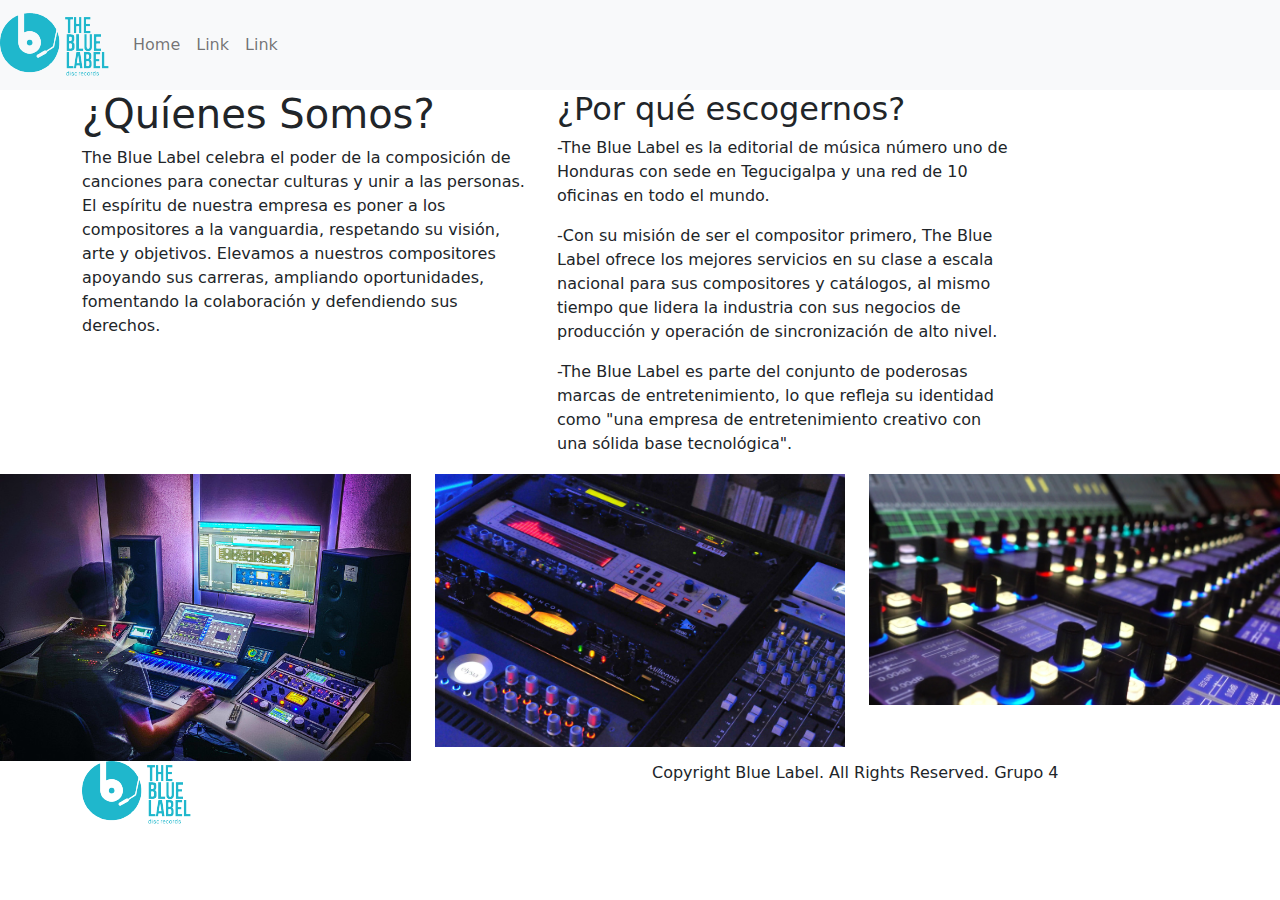
<file: about us.html>
<!doctype html>
<html>
<head>
<meta charset="utf-8">
<meta name="viewport" content="width=device-width, initial-scale=1.0">
<title>thebluelabel-About Us</title>
<link href="css/bootstrap2.css" rel="stylesheet">
<link href="#" rel="stylesheet">
	
</head>
	
<body>
<header> 
	<nav class="navbar navbar-expand-lg navbar-light bg-light">
  <a class="navbar-brand" href="INDEX.html">
		<img src="img/blue_label logo.png" alt="Oshine" class="img-fluid">
		</a>
  <button class="navbar-toggler" type="button" data-toggle="collapse" data-target="#navbar" aria-controls="navbar" aria-expanded="false" aria-label="Toggle navigation">
    <span class="navbar-toggler-icon"></span>
  </button>

  <div class="collapse navbar-collapse" id="navbar">
    <ul class="navbar-nav mr-auto">
      <li class="nav-item active">
        <a class="nav-link" href="#">Home</a>
      </li>
      <li class="nav-item">
        <a class="nav-link" href="#">Link</a>
      </li>
      <li class="nav-item">
        <a class="nav-link" href="#">Link</a>
      </li>
    </ul>
  </div>
</nav>
	
	</header>	

	<section id="Quienes somos">
	<div class="container">
	<div class="row">
	<article class="col-md-5 col-sm-6 col-12">
		<h1> ¿Quíenes Somos?</h1> 
		<p>The Blue Label celebra el poder de la composición de canciones para conectar culturas y unir a las personas. El espíritu de nuestra empresa es poner a los compositores a la vanguardia, respetando su visión, arte y objetivos. Elevamos a nuestros compositores apoyando sus carreras, ampliando oportunidades, fomentando la colaboración y defendiendo sus derechos.</p>
		<p>&nbsp;</p>
		 <p>&nbsp;</p>
		 <p>&nbsp;
		 </p>
		  </article>
		
	<article class="col-md-5 col-sm-12">
	<h2>¿Por qué escogernos?</h2>
		<p>-The Blue Label es la editorial de música número uno de Honduras con sede en Tegucigalpa y una red de 10 oficinas en todo el mundo.</p>
        <p>-Con su misión de ser el compositor primero, The Blue Label ofrece los mejores servicios en su clase a escala nacional para sus compositores y catálogos, al mismo tiempo que lidera la industria con sus negocios de producción y operación de sincronización de alto nivel.</p>
		<p>-The Blue Label es parte del conjunto de poderosas marcas de entretenimiento, lo que refleja su identidad como "una empresa de entretenimiento creativo con una sólida base tecnológica".</p>
		
	</article>
	</div>
	</div>
	</section>
	<section id="Image">
	<div class="section">
	<div class="row">
		
	<article class="col-md-4 col-sm-12">
	<img src="img/Audiomatic_Mastering.jpg" class="img-fluid">
		
		</article>
		
	<article class="col-md-4 col-sm-12">
	<img src="img/57575_716325108484461_5926074854998423477_o.jpg" class="img-fluid">
		
	</article>
	<article class="col-md-4 col-sm-12">
	<img src="img/1 (1).jpg" class="img-fluid">
	
		</article>
		</div>
		</div>
		</section>
	
	</body>
	
	<footer>
		<div class="container">
			<div class="row">
		
			<article class="col-md-6 col-sm-6 col-12">
				<img src="img/blue_label logo.png" alt="logo" class="img-fluid" >
	
		</article>
		
		<article class="col-md-6 col-sm-6 col-12">
		
			<p>Copyright Blue Label. All Rights Reserved. Grupo 4</p>
		
		</article>
			
		</div>
		</div>
		
	</footer>
</html>
</file>
<file: css/bootstrap2.css>
@charset "UTF-8";/*!
 * Bootstrap v5.1.3 (https://getbootstrap.com/)
 * Copyright 2011-2021 The Bootstrap Authors
 * Copyright 2011-2021 Twitter, Inc.
 * Licensed under MIT (https://github.com/twbs/bootstrap/blob/main/LICENSE)
 */:root{--bs-blue:#0d6efd;--bs-indigo:#6610f2;--bs-purple:#6f42c1;--bs-pink:#d63384;--bs-red:#dc3545;--bs-orange:#fd7e14;--bs-yellow:#ffc107;--bs-green:#198754;--bs-teal:#20c997;--bs-cyan:#0dcaf0;--bs-white:#fff;--bs-gray:#6c757d;--bs-gray-dark:#343a40;--bs-gray-100:#f8f9fa;--bs-gray-200:#e9ecef;--bs-gray-300:#dee2e6;--bs-gray-400:#ced4da;--bs-gray-500:#adb5bd;--bs-gray-600:#6c757d;--bs-gray-700:#495057;--bs-gray-800:#343a40;--bs-gray-900:#212529;--bs-primary:#0d6efd;--bs-secondary:#6c757d;--bs-success:#198754;--bs-info:#0dcaf0;--bs-warning:#ffc107;--bs-danger:#dc3545;--bs-light:#f8f9fa;--bs-dark:#212529;--bs-primary-rgb:13,110,253;--bs-secondary-rgb:108,117,125;--bs-success-rgb:25,135,84;--bs-info-rgb:13,202,240;--bs-warning-rgb:255,193,7;--bs-danger-rgb:220,53,69;--bs-light-rgb:248,249,250;--bs-dark-rgb:33,37,41;--bs-white-rgb:255,255,255;--bs-black-rgb:0,0,0;--bs-body-color-rgb:33,37,41;--bs-body-bg-rgb:255,255,255;--bs-font-sans-serif:system-ui,-apple-system,"Segoe UI",Roboto,"Helvetica Neue",Arial,"Noto Sans","Liberation Sans",sans-serif,"Apple Color Emoji","Segoe UI Emoji","Segoe UI Symbol","Noto Color Emoji";--bs-font-monospace:SFMono-Regular,Menlo,Monaco,Consolas,"Liberation Mono","Courier New",monospace;--bs-gradient:linear-gradient(180deg, rgba(255, 255, 255, 0.15), rgba(255, 255, 255, 0));--bs-body-font-family:var(--bs-font-sans-serif);--bs-body-font-size:1rem;--bs-body-font-weight:400;--bs-body-line-height:1.5;--bs-body-color:#212529;--bs-body-bg:#fff}*,::after,::before{box-sizing:border-box}@media (prefers-reduced-motion:no-preference){:root{scroll-behavior:smooth}}body{margin:0;font-family:var(--bs-body-font-family);font-size:var(--bs-body-font-size);font-weight:var(--bs-body-font-weight);line-height:var(--bs-body-line-height);color:var(--bs-body-color);text-align:var(--bs-body-text-align);background-color:var(--bs-body-bg);-webkit-text-size-adjust:100%;-webkit-tap-highlight-color:transparent}hr{margin:1rem 0;color:inherit;background-color:currentColor;border:0;opacity:.25}hr:not([size]){height:1px}.h1,.h2,.h3,.h4,.h5,.h6,h1,h2,h3,h4,h5,h6{margin-top:0;margin-bottom:.5rem;font-weight:500;line-height:1.2}.h1,h1{font-size:calc(1.375rem + 1.5vw)}@media (min-width:1200px){.h1,h1{font-size:2.5rem}}.h2,h2{font-size:calc(1.325rem + .9vw)}@media (min-width:1200px){.h2,h2{font-size:2rem}}.h3,h3{font-size:calc(1.3rem + .6vw)}@media (min-width:1200px){.h3,h3{font-size:1.75rem}}.h4,h4{font-size:calc(1.275rem + .3vw)}@media (min-width:1200px){.h4,h4{font-size:1.5rem}}.h5,h5{font-size:1.25rem}.h6,h6{font-size:1rem}p{margin-top:0;margin-bottom:1rem}abbr[data-bs-original-title],abbr[title]{-webkit-text-decoration:underline dotted;text-decoration:underline dotted;cursor:help;-webkit-text-decoration-skip-ink:none;text-decoration-skip-ink:none}address{margin-bottom:1rem;font-style:normal;line-height:inherit}ol,ul{padding-left:2rem}dl,ol,ul{margin-top:0;margin-bottom:1rem}ol ol,ol ul,ul ol,ul ul{margin-bottom:0}dt{font-weight:700}dd{margin-bottom:.5rem;margin-left:0}blockquote{margin:0 0 1rem}b,strong{font-weight:bolder}.small,small{font-size:.875em}.mark,mark{padding:.2em;background-color:#fcf8e3}sub,sup{position:relative;font-size:.75em;line-height:0;vertical-align:baseline}sub{bottom:-.25em}sup{top:-.5em}a{color:#0d6efd;text-decoration:underline}a:hover{color:#0a58ca}a:not([href]):not([class]),a:not([href]):not([class]):hover{color:inherit;text-decoration:none}code,kbd,pre,samp{font-family:var(--bs-font-monospace);font-size:1em;direction:ltr;unicode-bidi:bidi-override}pre{display:block;margin-top:0;margin-bottom:1rem;overflow:auto;font-size:.875em}pre code{font-size:inherit;color:inherit;word-break:normal}code{font-size:.875em;color:#d63384;word-wrap:break-word}a>code{color:inherit}kbd{padding:.2rem .4rem;font-size:.875em;color:#fff;background-color:#212529;border-radius:.2rem}kbd kbd{padding:0;font-size:1em;font-weight:700}figure{margin:0 0 1rem}img,svg{vertical-align:middle}table{caption-side:bottom;border-collapse:collapse}caption{padding-top:.5rem;padding-bottom:.5rem;color:#6c757d;text-align:left}th{text-align:inherit;text-align:-webkit-match-parent}tbody,td,tfoot,th,thead,tr{border-color:inherit;border-style:solid;border-width:0}label{display:inline-block}button{border-radius:0}button:focus:not(:focus-visible){outline:0}button,input,optgroup,select,textarea{margin:0;font-family:inherit;font-size:inherit;line-height:inherit}button,select{text-transform:none}[role=button]{cursor:pointer}select{word-wrap:normal}select:disabled{opacity:1}[list]::-webkit-calendar-picker-indicator{display:none}[type=button],[type=reset],[type=submit],button{-webkit-appearance:button}[type=button]:not(:disabled),[type=reset]:not(:disabled),[type=submit]:not(:disabled),button:not(:disabled){cursor:pointer}::-moz-focus-inner{padding:0;border-style:none}textarea{resize:vertical}fieldset{min-width:0;padding:0;margin:0;border:0}legend{float:left;width:100%;padding:0;margin-bottom:.5rem;font-size:calc(1.275rem + .3vw);line-height:inherit}@media (min-width:1200px){legend{font-size:1.5rem}}legend+*{clear:left}::-webkit-datetime-edit-day-field,::-webkit-datetime-edit-fields-wrapper,::-webkit-datetime-edit-hour-field,::-webkit-datetime-edit-minute,::-webkit-datetime-edit-month-field,::-webkit-datetime-edit-text,::-webkit-datetime-edit-year-field{padding:0}::-webkit-inner-spin-button{height:auto}[type=search]{outline-offset:-2px;-webkit-appearance:textfield}::-webkit-search-decoration{-webkit-appearance:none}::-webkit-color-swatch-wrapper{padding:0}::-webkit-file-upload-button{font:inherit}::file-selector-button{font:inherit}::-webkit-file-upload-button{font:inherit;-webkit-appearance:button}output{display:inline-block}iframe{border:0}summary{display:list-item;cursor:pointer}progress{vertical-align:baseline}[hidden]{display:none!important}.lead{font-size:1.25rem;font-weight:300}.display-1{font-size:calc(1.625rem + 4.5vw);font-weight:300;line-height:1.2}@media (min-width:1200px){.display-1{font-size:5rem}}.display-2{font-size:calc(1.575rem + 3.9vw);font-weight:300;line-height:1.2}@media (min-width:1200px){.display-2{font-size:4.5rem}}.display-3{font-size:calc(1.525rem + 3.3vw);font-weight:300;line-height:1.2}@media (min-width:1200px){.display-3{font-size:4rem}}.display-4{font-size:calc(1.475rem + 2.7vw);font-weight:300;line-height:1.2}@media (min-width:1200px){.display-4{font-size:3.5rem}}.display-5{font-size:calc(1.425rem + 2.1vw);font-weight:300;line-height:1.2}@media (min-width:1200px){.display-5{font-size:3rem}}.display-6{font-size:calc(1.375rem + 1.5vw);font-weight:300;line-height:1.2}@media (min-width:1200px){.display-6{font-size:2.5rem}}.list-unstyled{padding-left:0;list-style:none}.list-inline{padding-left:0;list-style:none}.list-inline-item{display:inline-block}.list-inline-item:not(:last-child){margin-right:.5rem}.initialism{font-size:.875em;text-transform:uppercase}.blockquote{margin-bottom:1rem;font-size:1.25rem}.blockquote>:last-child{margin-bottom:0}.blockquote-footer{margin-top:-1rem;margin-bottom:1rem;font-size:.875em;color:#6c757d}.blockquote-footer::before{content:"— "}.img-fluid{max-width:100%;height:auto}.img-thumbnail{padding:.25rem;background-color:#fff;border:1px solid #dee2e6;border-radius:.25rem;max-width:100%;height:auto}.figure{display:inline-block}.figure-img{margin-bottom:.5rem;line-height:1}.figure-caption{font-size:.875em;color:#6c757d}.container,.container-fluid,.container-lg,.container-md,.container-sm,.container-xl,.container-xxl{width:100%;padding-right:var(--bs-gutter-x,.75rem);padding-left:var(--bs-gutter-x,.75rem);margin-right:auto;margin-left:auto}@media (min-width:576px){.container,.container-sm{max-width:540px}}@media (min-width:768px){.container,.container-md,.container-sm{max-width:720px}}@media (min-width:992px){.container,.container-lg,.container-md,.container-sm{max-width:960px}}@media (min-width:1200px){.container,.container-lg,.container-md,.container-sm,.container-xl{max-width:1140px}}@media (min-width:1400px){.container,.container-lg,.container-md,.container-sm,.container-xl,.container-xxl{max-width:1320px}}.row{--bs-gutter-x:1.5rem;--bs-gutter-y:0;display:flex;flex-wrap:wrap;margin-top:calc(-1 * var(--bs-gutter-y));margin-right:calc(-.5 * var(--bs-gutter-x));margin-left:calc(-.5 * var(--bs-gutter-x))}.row>*{flex-shrink:0;width:100%;max-width:100%;padding-right:calc(var(--bs-gutter-x) * .5);padding-left:calc(var(--bs-gutter-x) * .5);margin-top:var(--bs-gutter-y)}.col{flex:1 0 0%}.row-cols-auto>*{flex:0 0 auto;width:auto}.row-cols-1>*{flex:0 0 auto;width:100%}.row-cols-2>*{flex:0 0 auto;width:50%}.row-cols-3>*{flex:0 0 auto;width:33.3333333333%}.row-cols-4>*{flex:0 0 auto;width:25%}.row-cols-5>*{flex:0 0 auto;width:20%}.row-cols-6>*{flex:0 0 auto;width:16.6666666667%}.col-auto{flex:0 0 auto;width:auto}.col-1{flex:0 0 auto;width:8.33333333%}.col-2{flex:0 0 auto;width:16.66666667%}.col-3{flex:0 0 auto;width:25%}.col-4{flex:0 0 auto;width:33.33333333%}.col-5{flex:0 0 auto;width:41.66666667%}.col-6{flex:0 0 auto;width:50%}.col-7{flex:0 0 auto;width:58.33333333%}.col-8{flex:0 0 auto;width:66.66666667%}.col-9{flex:0 0 auto;width:75%}.col-10{flex:0 0 auto;width:83.33333333%}.col-11{flex:0 0 auto;width:91.66666667%}.col-12{flex:0 0 auto;width:100%}.offset-1{margin-left:8.33333333%}.offset-2{margin-left:16.66666667%}.offset-3{margin-left:25%}.offset-4{margin-left:33.33333333%}.offset-5{margin-left:41.66666667%}.offset-6{margin-left:50%}.offset-7{margin-left:58.33333333%}.offset-8{margin-left:66.66666667%}.offset-9{margin-left:75%}.offset-10{margin-left:83.33333333%}.offset-11{margin-left:91.66666667%}.g-0,.gx-0{--bs-gutter-x:0}.g-0,.gy-0{--bs-gutter-y:0}.g-1,.gx-1{--bs-gutter-x:0.25rem}.g-1,.gy-1{--bs-gutter-y:0.25rem}.g-2,.gx-2{--bs-gutter-x:0.5rem}.g-2,.gy-2{--bs-gutter-y:0.5rem}.g-3,.gx-3{--bs-gutter-x:1rem}.g-3,.gy-3{--bs-gutter-y:1rem}.g-4,.gx-4{--bs-gutter-x:1.5rem}.g-4,.gy-4{--bs-gutter-y:1.5rem}.g-5,.gx-5{--bs-gutter-x:3rem}.g-5,.gy-5{--bs-gutter-y:3rem}@media (min-width:576px){.col-sm{flex:1 0 0%}.row-cols-sm-auto>*{flex:0 0 auto;width:auto}.row-cols-sm-1>*{flex:0 0 auto;width:100%}.row-cols-sm-2>*{flex:0 0 auto;width:50%}.row-cols-sm-3>*{flex:0 0 auto;width:33.3333333333%}.row-cols-sm-4>*{flex:0 0 auto;width:25%}.row-cols-sm-5>*{flex:0 0 auto;width:20%}.row-cols-sm-6>*{flex:0 0 auto;width:16.6666666667%}.col-sm-auto{flex:0 0 auto;width:auto}.col-sm-1{flex:0 0 auto;width:8.33333333%}.col-sm-2{flex:0 0 auto;width:16.66666667%}.col-sm-3{flex:0 0 auto;width:25%}.col-sm-4{flex:0 0 auto;width:33.33333333%}.col-sm-5{flex:0 0 auto;width:41.66666667%}.col-sm-6{flex:0 0 auto;width:50%}.col-sm-7{flex:0 0 auto;width:58.33333333%}.col-sm-8{flex:0 0 auto;width:66.66666667%}.col-sm-9{flex:0 0 auto;width:75%}.col-sm-10{flex:0 0 auto;width:83.33333333%}.col-sm-11{flex:0 0 auto;width:91.66666667%}.col-sm-12{flex:0 0 auto;width:100%}.offset-sm-0{margin-left:0}.offset-sm-1{margin-left:8.33333333%}.offset-sm-2{margin-left:16.66666667%}.offset-sm-3{margin-left:25%}.offset-sm-4{margin-left:33.33333333%}.offset-sm-5{margin-left:41.66666667%}.offset-sm-6{margin-left:50%}.offset-sm-7{margin-left:58.33333333%}.offset-sm-8{margin-left:66.66666667%}.offset-sm-9{margin-left:75%}.offset-sm-10{margin-left:83.33333333%}.offset-sm-11{margin-left:91.66666667%}.g-sm-0,.gx-sm-0{--bs-gutter-x:0}.g-sm-0,.gy-sm-0{--bs-gutter-y:0}.g-sm-1,.gx-sm-1{--bs-gutter-x:0.25rem}.g-sm-1,.gy-sm-1{--bs-gutter-y:0.25rem}.g-sm-2,.gx-sm-2{--bs-gutter-x:0.5rem}.g-sm-2,.gy-sm-2{--bs-gutter-y:0.5rem}.g-sm-3,.gx-sm-3{--bs-gutter-x:1rem}.g-sm-3,.gy-sm-3{--bs-gutter-y:1rem}.g-sm-4,.gx-sm-4{--bs-gutter-x:1.5rem}.g-sm-4,.gy-sm-4{--bs-gutter-y:1.5rem}.g-sm-5,.gx-sm-5{--bs-gutter-x:3rem}.g-sm-5,.gy-sm-5{--bs-gutter-y:3rem}}@media (min-width:768px){.col-md{flex:1 0 0%}.row-cols-md-auto>*{flex:0 0 auto;width:auto}.row-cols-md-1>*{flex:0 0 auto;width:100%}.row-cols-md-2>*{flex:0 0 auto;width:50%}.row-cols-md-3>*{flex:0 0 auto;width:33.3333333333%}.row-cols-md-4>*{flex:0 0 auto;width:25%}.row-cols-md-5>*{flex:0 0 auto;width:20%}.row-cols-md-6>*{flex:0 0 auto;width:16.6666666667%}.col-md-auto{flex:0 0 auto;width:auto}.col-md-1{flex:0 0 auto;width:8.33333333%}.col-md-2{flex:0 0 auto;width:16.66666667%}.col-md-3{flex:0 0 auto;width:25%}.col-md-4{flex:0 0 auto;width:33.33333333%}.col-md-5{flex:0 0 auto;width:41.66666667%}.col-md-6{flex:0 0 auto;width:50%}.col-md-7{flex:0 0 auto;width:58.33333333%}.col-md-8{flex:0 0 auto;width:66.66666667%}.col-md-9{flex:0 0 auto;width:75%}.col-md-10{flex:0 0 auto;width:83.33333333%}.col-md-11{flex:0 0 auto;width:91.66666667%}.col-md-12{flex:0 0 auto;width:100%}.offset-md-0{margin-left:0}.offset-md-1{margin-left:8.33333333%}.offset-md-2{margin-left:16.66666667%}.offset-md-3{margin-left:25%}.offset-md-4{margin-left:33.33333333%}.offset-md-5{margin-left:41.66666667%}.offset-md-6{margin-left:50%}.offset-md-7{margin-left:58.33333333%}.offset-md-8{margin-left:66.66666667%}.offset-md-9{margin-left:75%}.offset-md-10{margin-left:83.33333333%}.offset-md-11{margin-left:91.66666667%}.g-md-0,.gx-md-0{--bs-gutter-x:0}.g-md-0,.gy-md-0{--bs-gutter-y:0}.g-md-1,.gx-md-1{--bs-gutter-x:0.25rem}.g-md-1,.gy-md-1{--bs-gutter-y:0.25rem}.g-md-2,.gx-md-2{--bs-gutter-x:0.5rem}.g-md-2,.gy-md-2{--bs-gutter-y:0.5rem}.g-md-3,.gx-md-3{--bs-gutter-x:1rem}.g-md-3,.gy-md-3{--bs-gutter-y:1rem}.g-md-4,.gx-md-4{--bs-gutter-x:1.5rem}.g-md-4,.gy-md-4{--bs-gutter-y:1.5rem}.g-md-5,.gx-md-5{--bs-gutter-x:3rem}.g-md-5,.gy-md-5{--bs-gutter-y:3rem}}@media (min-width:992px){.col-lg{flex:1 0 0%}.row-cols-lg-auto>*{flex:0 0 auto;width:auto}.row-cols-lg-1>*{flex:0 0 auto;width:100%}.row-cols-lg-2>*{flex:0 0 auto;width:50%}.row-cols-lg-3>*{flex:0 0 auto;width:33.3333333333%}.row-cols-lg-4>*{flex:0 0 auto;width:25%}.row-cols-lg-5>*{flex:0 0 auto;width:20%}.row-cols-lg-6>*{flex:0 0 auto;width:16.6666666667%}.col-lg-auto{flex:0 0 auto;width:auto}.col-lg-1{flex:0 0 auto;width:8.33333333%}.col-lg-2{flex:0 0 auto;width:16.66666667%}.col-lg-3{flex:0 0 auto;width:25%}.col-lg-4{flex:0 0 auto;width:33.33333333%}.col-lg-5{flex:0 0 auto;width:41.66666667%}.col-lg-6{flex:0 0 auto;width:50%}.col-lg-7{flex:0 0 auto;width:58.33333333%}.col-lg-8{flex:0 0 auto;width:66.66666667%}.col-lg-9{flex:0 0 auto;width:75%}.col-lg-10{flex:0 0 auto;width:83.33333333%}.col-lg-11{flex:0 0 auto;width:91.66666667%}.col-lg-12{flex:0 0 auto;width:100%}.offset-lg-0{margin-left:0}.offset-lg-1{margin-left:8.33333333%}.offset-lg-2{margin-left:16.66666667%}.offset-lg-3{margin-left:25%}.offset-lg-4{margin-left:33.33333333%}.offset-lg-5{margin-left:41.66666667%}.offset-lg-6{margin-left:50%}.offset-lg-7{margin-left:58.33333333%}.offset-lg-8{margin-left:66.66666667%}.offset-lg-9{margin-left:75%}.offset-lg-10{margin-left:83.33333333%}.offset-lg-11{margin-left:91.66666667%}.g-lg-0,.gx-lg-0{--bs-gutter-x:0}.g-lg-0,.gy-lg-0{--bs-gutter-y:0}.g-lg-1,.gx-lg-1{--bs-gutter-x:0.25rem}.g-lg-1,.gy-lg-1{--bs-gutter-y:0.25rem}.g-lg-2,.gx-lg-2{--bs-gutter-x:0.5rem}.g-lg-2,.gy-lg-2{--bs-gutter-y:0.5rem}.g-lg-3,.gx-lg-3{--bs-gutter-x:1rem}.g-lg-3,.gy-lg-3{--bs-gutter-y:1rem}.g-lg-4,.gx-lg-4{--bs-gutter-x:1.5rem}.g-lg-4,.gy-lg-4{--bs-gutter-y:1.5rem}.g-lg-5,.gx-lg-5{--bs-gutter-x:3rem}.g-lg-5,.gy-lg-5{--bs-gutter-y:3rem}}@media (min-width:1200px){.col-xl{flex:1 0 0%}.row-cols-xl-auto>*{flex:0 0 auto;width:auto}.row-cols-xl-1>*{flex:0 0 auto;width:100%}.row-cols-xl-2>*{flex:0 0 auto;width:50%}.row-cols-xl-3>*{flex:0 0 auto;width:33.3333333333%}.row-cols-xl-4>*{flex:0 0 auto;width:25%}.row-cols-xl-5>*{flex:0 0 auto;width:20%}.row-cols-xl-6>*{flex:0 0 auto;width:16.6666666667%}.col-xl-auto{flex:0 0 auto;width:auto}.col-xl-1{flex:0 0 auto;width:8.33333333%}.col-xl-2{flex:0 0 auto;width:16.66666667%}.col-xl-3{flex:0 0 auto;width:25%}.col-xl-4{flex:0 0 auto;width:33.33333333%}.col-xl-5{flex:0 0 auto;width:41.66666667%}.col-xl-6{flex:0 0 auto;width:50%}.col-xl-7{flex:0 0 auto;width:58.33333333%}.col-xl-8{flex:0 0 auto;width:66.66666667%}.col-xl-9{flex:0 0 auto;width:75%}.col-xl-10{flex:0 0 auto;width:83.33333333%}.col-xl-11{flex:0 0 auto;width:91.66666667%}.col-xl-12{flex:0 0 auto;width:100%}.offset-xl-0{margin-left:0}.offset-xl-1{margin-left:8.33333333%}.offset-xl-2{margin-left:16.66666667%}.offset-xl-3{margin-left:25%}.offset-xl-4{margin-left:33.33333333%}.offset-xl-5{margin-left:41.66666667%}.offset-xl-6{margin-left:50%}.offset-xl-7{margin-left:58.33333333%}.offset-xl-8{margin-left:66.66666667%}.offset-xl-9{margin-left:75%}.offset-xl-10{margin-left:83.33333333%}.offset-xl-11{margin-left:91.66666667%}.g-xl-0,.gx-xl-0{--bs-gutter-x:0}.g-xl-0,.gy-xl-0{--bs-gutter-y:0}.g-xl-1,.gx-xl-1{--bs-gutter-x:0.25rem}.g-xl-1,.gy-xl-1{--bs-gutter-y:0.25rem}.g-xl-2,.gx-xl-2{--bs-gutter-x:0.5rem}.g-xl-2,.gy-xl-2{--bs-gutter-y:0.5rem}.g-xl-3,.gx-xl-3{--bs-gutter-x:1rem}.g-xl-3,.gy-xl-3{--bs-gutter-y:1rem}.g-xl-4,.gx-xl-4{--bs-gutter-x:1.5rem}.g-xl-4,.gy-xl-4{--bs-gutter-y:1.5rem}.g-xl-5,.gx-xl-5{--bs-gutter-x:3rem}.g-xl-5,.gy-xl-5{--bs-gutter-y:3rem}}@media (min-width:1400px){.col-xxl{flex:1 0 0%}.row-cols-xxl-auto>*{flex:0 0 auto;width:auto}.row-cols-xxl-1>*{flex:0 0 auto;width:100%}.row-cols-xxl-2>*{flex:0 0 auto;width:50%}.row-cols-xxl-3>*{flex:0 0 auto;width:33.3333333333%}.row-cols-xxl-4>*{flex:0 0 auto;width:25%}.row-cols-xxl-5>*{flex:0 0 auto;width:20%}.row-cols-xxl-6>*{flex:0 0 auto;width:16.6666666667%}.col-xxl-auto{flex:0 0 auto;width:auto}.col-xxl-1{flex:0 0 auto;width:8.33333333%}.col-xxl-2{flex:0 0 auto;width:16.66666667%}.col-xxl-3{flex:0 0 auto;width:25%}.col-xxl-4{flex:0 0 auto;width:33.33333333%}.col-xxl-5{flex:0 0 auto;width:41.66666667%}.col-xxl-6{flex:0 0 auto;width:50%}.col-xxl-7{flex:0 0 auto;width:58.33333333%}.col-xxl-8{flex:0 0 auto;width:66.66666667%}.col-xxl-9{flex:0 0 auto;width:75%}.col-xxl-10{flex:0 0 auto;width:83.33333333%}.col-xxl-11{flex:0 0 auto;width:91.66666667%}.col-xxl-12{flex:0 0 auto;width:100%}.offset-xxl-0{margin-left:0}.offset-xxl-1{margin-left:8.33333333%}.offset-xxl-2{margin-left:16.66666667%}.offset-xxl-3{margin-left:25%}.offset-xxl-4{margin-left:33.33333333%}.offset-xxl-5{margin-left:41.66666667%}.offset-xxl-6{margin-left:50%}.offset-xxl-7{margin-left:58.33333333%}.offset-xxl-8{margin-left:66.66666667%}.offset-xxl-9{margin-left:75%}.offset-xxl-10{margin-left:83.33333333%}.offset-xxl-11{margin-left:91.66666667%}.g-xxl-0,.gx-xxl-0{--bs-gutter-x:0}.g-xxl-0,.gy-xxl-0{--bs-gutter-y:0}.g-xxl-1,.gx-xxl-1{--bs-gutter-x:0.25rem}.g-xxl-1,.gy-xxl-1{--bs-gutter-y:0.25rem}.g-xxl-2,.gx-xxl-2{--bs-gutter-x:0.5rem}.g-xxl-2,.gy-xxl-2{--bs-gutter-y:0.5rem}.g-xxl-3,.gx-xxl-3{--bs-gutter-x:1rem}.g-xxl-3,.gy-xxl-3{--bs-gutter-y:1rem}.g-xxl-4,.gx-xxl-4{--bs-gutter-x:1.5rem}.g-xxl-4,.gy-xxl-4{--bs-gutter-y:1.5rem}.g-xxl-5,.gx-xxl-5{--bs-gutter-x:3rem}.g-xxl-5,.gy-xxl-5{--bs-gutter-y:3rem}}.table{--bs-table-bg:transparent;--bs-table-accent-bg:transparent;--bs-table-striped-color:#212529;--bs-table-striped-bg:rgba(0, 0, 0, 0.05);--bs-table-active-color:#212529;--bs-table-active-bg:rgba(0, 0, 0, 0.1);--bs-table-hover-color:#212529;--bs-table-hover-bg:rgba(0, 0, 0, 0.075);width:100%;margin-bottom:1rem;color:#212529;vertical-align:top;border-color:#dee2e6}.table>:not(caption)>*>*{padding:.5rem .5rem;background-color:var(--bs-table-bg);border-bottom-width:1px;box-shadow:inset 0 0 0 9999px var(--bs-table-accent-bg)}.table>tbody{vertical-align:inherit}.table>thead{vertical-align:bottom}.table>:not(:first-child){border-top:2px solid currentColor}.caption-top{caption-side:top}.table-sm>:not(caption)>*>*{padding:.25rem .25rem}.table-bordered>:not(caption)>*{border-width:1px 0}.table-bordered>:not(caption)>*>*{border-width:0 1px}.table-borderless>:not(caption)>*>*{border-bottom-width:0}.table-borderless>:not(:first-child){border-top-width:0}.table-striped>tbody>tr:nth-of-type(odd)>*{--bs-table-accent-bg:var(--bs-table-striped-bg);color:var(--bs-table-striped-color)}.table-active{--bs-table-accent-bg:var(--bs-table-active-bg);color:var(--bs-table-active-color)}.table-hover>tbody>tr:hover>*{--bs-table-accent-bg:var(--bs-table-hover-bg);color:var(--bs-table-hover-color)}.table-primary{--bs-table-bg:#cfe2ff;--bs-table-striped-bg:#c5d7f2;--bs-table-striped-color:#000;--bs-table-active-bg:#bacbe6;--bs-table-active-color:#000;--bs-table-hover-bg:#bfd1ec;--bs-table-hover-color:#000;color:#000;border-color:#bacbe6}.table-secondary{--bs-table-bg:#e2e3e5;--bs-table-striped-bg:#d7d8da;--bs-table-striped-color:#000;--bs-table-active-bg:#cbccce;--bs-table-active-color:#000;--bs-table-hover-bg:#d1d2d4;--bs-table-hover-color:#000;color:#000;border-color:#cbccce}.table-success{--bs-table-bg:#d1e7dd;--bs-table-striped-bg:#c7dbd2;--bs-table-striped-color:#000;--bs-table-active-bg:#bcd0c7;--bs-table-active-color:#000;--bs-table-hover-bg:#c1d6cc;--bs-table-hover-color:#000;color:#000;border-color:#bcd0c7}.table-info{--bs-table-bg:#cff4fc;--bs-table-striped-bg:#c5e8ef;--bs-table-striped-color:#000;--bs-table-active-bg:#badce3;--bs-table-active-color:#000;--bs-table-hover-bg:#bfe2e9;--bs-table-hover-color:#000;color:#000;border-color:#badce3}.table-warning{--bs-table-bg:#fff3cd;--bs-table-striped-bg:#f2e7c3;--bs-table-striped-color:#000;--bs-table-active-bg:#e6dbb9;--bs-table-active-color:#000;--bs-table-hover-bg:#ece1be;--bs-table-hover-color:#000;color:#000;border-color:#e6dbb9}.table-danger{--bs-table-bg:#f8d7da;--bs-table-striped-bg:#eccccf;--bs-table-striped-color:#000;--bs-table-active-bg:#dfc2c4;--bs-table-active-color:#000;--bs-table-hover-bg:#e5c7ca;--bs-table-hover-color:#000;color:#000;border-color:#dfc2c4}.table-light{--bs-table-bg:#f8f9fa;--bs-table-striped-bg:#ecedee;--bs-table-striped-color:#000;--bs-table-active-bg:#dfe0e1;--bs-table-active-color:#000;--bs-table-hover-bg:#e5e6e7;--bs-table-hover-color:#000;color:#000;border-color:#dfe0e1}.table-dark{--bs-table-bg:#212529;--bs-table-striped-bg:#2c3034;--bs-table-striped-color:#fff;--bs-table-active-bg:#373b3e;--bs-table-active-color:#fff;--bs-table-hover-bg:#323539;--bs-table-hover-color:#fff;color:#fff;border-color:#373b3e}.table-responsive{overflow-x:auto;-webkit-overflow-scrolling:touch}@media (max-width:575.98px){.table-responsive-sm{overflow-x:auto;-webkit-overflow-scrolling:touch}}@media (max-width:767.98px){.table-responsive-md{overflow-x:auto;-webkit-overflow-scrolling:touch}}@media (max-width:991.98px){.table-responsive-lg{overflow-x:auto;-webkit-overflow-scrolling:touch}}@media (max-width:1199.98px){.table-responsive-xl{overflow-x:auto;-webkit-overflow-scrolling:touch}}@media (max-width:1399.98px){.table-responsive-xxl{overflow-x:auto;-webkit-overflow-scrolling:touch}}.form-label{margin-bottom:.5rem}.col-form-label{padding-top:calc(.375rem + 1px);padding-bottom:calc(.375rem + 1px);margin-bottom:0;font-size:inherit;line-height:1.5}.col-form-label-lg{padding-top:calc(.5rem + 1px);padding-bottom:calc(.5rem + 1px);font-size:1.25rem}.col-form-label-sm{padding-top:calc(.25rem + 1px);padding-bottom:calc(.25rem + 1px);font-size:.875rem}.form-text{margin-top:.25rem;font-size:.875em;color:#6c757d}.form-control{display:block;width:100%;padding:.375rem .75rem;font-size:1rem;font-weight:400;line-height:1.5;color:#212529;background-color:#fff;background-clip:padding-box;border:1px solid #ced4da;-webkit-appearance:none;-moz-appearance:none;appearance:none;border-radius:.25rem;transition:border-color .15s ease-in-out,box-shadow .15s ease-in-out}@media (prefers-reduced-motion:reduce){.form-control{transition:none}}.form-control[type=file]{overflow:hidden}.form-control[type=file]:not(:disabled):not([readonly]){cursor:pointer}.form-control:focus{color:#212529;background-color:#fff;border-color:#86b7fe;outline:0;box-shadow:0 0 0 .25rem rgba(13,110,253,.25)}.form-control::-webkit-date-and-time-value{height:1.5em}.form-control::-moz-placeholder{color:#6c757d;opacity:1}.form-control::placeholder{color:#6c757d;opacity:1}.form-control:disabled,.form-control[readonly]{background-color:#e9ecef;opacity:1}.form-control::-webkit-file-upload-button{padding:.375rem .75rem;margin:-.375rem -.75rem;-webkit-margin-end:.75rem;margin-inline-end:.75rem;color:#212529;background-color:#e9ecef;pointer-events:none;border-color:inherit;border-style:solid;border-width:0;border-inline-end-width:1px;border-radius:0;-webkit-transition:color .15s ease-in-out,background-color .15s ease-in-out,border-color .15s ease-in-out,box-shadow .15s ease-in-out;transition:color .15s ease-in-out,background-color .15s ease-in-out,border-color .15s ease-in-out,box-shadow .15s ease-in-out}.form-control::file-selector-button{padding:.375rem .75rem;margin:-.375rem -.75rem;-webkit-margin-end:.75rem;margin-inline-end:.75rem;color:#212529;background-color:#e9ecef;pointer-events:none;border-color:inherit;border-style:solid;border-width:0;border-inline-end-width:1px;border-radius:0;transition:color .15s ease-in-out,background-color .15s ease-in-out,border-color .15s ease-in-out,box-shadow .15s ease-in-out}@media (prefers-reduced-motion:reduce){.form-control::-webkit-file-upload-button{-webkit-transition:none;transition:none}.form-control::file-selector-button{transition:none}}.form-control:hover:not(:disabled):not([readonly])::-webkit-file-upload-button{background-color:#dde0e3}.form-control:hover:not(:disabled):not([readonly])::file-selector-button{background-color:#dde0e3}.form-control::-webkit-file-upload-button{padding:.375rem .75rem;margin:-.375rem -.75rem;-webkit-margin-end:.75rem;margin-inline-end:.75rem;color:#212529;background-color:#e9ecef;pointer-events:none;border-color:inherit;border-style:solid;border-width:0;border-inline-end-width:1px;border-radius:0;-webkit-transition:color .15s ease-in-out,background-color .15s ease-in-out,border-color .15s ease-in-out,box-shadow .15s ease-in-out;transition:color .15s ease-in-out,background-color .15s ease-in-out,border-color .15s ease-in-out,box-shadow .15s ease-in-out}@media (prefers-reduced-motion:reduce){.form-control::-webkit-file-upload-button{-webkit-transition:none;transition:none}}.form-control:hover:not(:disabled):not([readonly])::-webkit-file-upload-button{background-color:#dde0e3}.form-control-plaintext{display:block;width:100%;padding:.375rem 0;margin-bottom:0;line-height:1.5;color:#212529;background-color:transparent;border:solid transparent;border-width:1px 0}.form-control-plaintext.form-control-lg,.form-control-plaintext.form-control-sm{padding-right:0;padding-left:0}.form-control-sm{min-height:calc(1.5em + .5rem + 2px);padding:.25rem .5rem;font-size:.875rem;border-radius:.2rem}.form-control-sm::-webkit-file-upload-button{padding:.25rem .5rem;margin:-.25rem -.5rem;-webkit-margin-end:.5rem;margin-inline-end:.5rem}.form-control-sm::file-selector-button{padding:.25rem .5rem;margin:-.25rem -.5rem;-webkit-margin-end:.5rem;margin-inline-end:.5rem}.form-control-sm::-webkit-file-upload-button{padding:.25rem .5rem;margin:-.25rem -.5rem;-webkit-margin-end:.5rem;margin-inline-end:.5rem}.form-control-lg{min-height:calc(1.5em + 1rem + 2px);padding:.5rem 1rem;font-size:1.25rem;border-radius:.3rem}.form-control-lg::-webkit-file-upload-button{padding:.5rem 1rem;margin:-.5rem -1rem;-webkit-margin-end:1rem;margin-inline-end:1rem}.form-control-lg::file-selector-button{padding:.5rem 1rem;margin:-.5rem -1rem;-webkit-margin-end:1rem;margin-inline-end:1rem}.form-control-lg::-webkit-file-upload-button{padding:.5rem 1rem;margin:-.5rem -1rem;-webkit-margin-end:1rem;margin-inline-end:1rem}textarea.form-control{min-height:calc(1.5em + .75rem + 2px)}textarea.form-control-sm{min-height:calc(1.5em + .5rem + 2px)}textarea.form-control-lg{min-height:calc(1.5em + 1rem + 2px)}.form-control-color{width:3rem;height:auto;padding:.375rem}.form-control-color:not(:disabled):not([readonly]){cursor:pointer}.form-control-color::-moz-color-swatch{height:1.5em;border-radius:.25rem}.form-control-color::-webkit-color-swatch{height:1.5em;border-radius:.25rem}.form-select{display:block;width:100%;padding:.375rem 2.25rem .375rem .75rem;-moz-padding-start:calc(0.75rem - 3px);font-size:1rem;font-weight:400;line-height:1.5;color:#212529;background-color:#fff;background-image:url("data:image/svg+xml,%3csvg xmlns='http://www.w3.org/2000/svg' viewBox='0 0 16 16'%3e%3cpath fill='none' stroke='%23343a40' stroke-linecap='round' stroke-linejoin='round' stroke-width='2' d='M2 5l6 6 6-6'/%3e%3c/svg%3e");background-repeat:no-repeat;background-position:right .75rem center;background-size:16px 12px;border:1px solid #ced4da;border-radius:.25rem;transition:border-color .15s ease-in-out,box-shadow .15s ease-in-out;-webkit-appearance:none;-moz-appearance:none;appearance:none}@media (prefers-reduced-motion:reduce){.form-select{transition:none}}.form-select:focus{border-color:#86b7fe;outline:0;box-shadow:0 0 0 .25rem rgba(13,110,253,.25)}.form-select[multiple],.form-select[size]:not([size="1"]){padding-right:.75rem;background-image:none}.form-select:disabled{background-color:#e9ecef}.form-select:-moz-focusring{color:transparent;text-shadow:0 0 0 #212529}.form-select-sm{padding-top:.25rem;padding-bottom:.25rem;padding-left:.5rem;font-size:.875rem;border-radius:.2rem}.form-select-lg{padding-top:.5rem;padding-bottom:.5rem;padding-left:1rem;font-size:1.25rem;border-radius:.3rem}.form-check{display:block;min-height:1.5rem;padding-left:1.5em;margin-bottom:.125rem}.form-check .form-check-input{float:left;margin-left:-1.5em}.form-check-input{width:1em;height:1em;margin-top:.25em;vertical-align:top;background-color:#fff;background-repeat:no-repeat;background-position:center;background-size:contain;border:1px solid rgba(0,0,0,.25);-webkit-appearance:none;-moz-appearance:none;appearance:none;-webkit-print-color-adjust:exact;color-adjust:exact}.form-check-input[type=checkbox]{border-radius:.25em}.form-check-input[type=radio]{border-radius:50%}.form-check-input:active{filter:brightness(90%)}.form-check-input:focus{border-color:#86b7fe;outline:0;box-shadow:0 0 0 .25rem rgba(13,110,253,.25)}.form-check-input:checked{background-color:#0d6efd;border-color:#0d6efd}.form-check-input:checked[type=checkbox]{background-image:url("data:image/svg+xml,%3csvg xmlns='http://www.w3.org/2000/svg' viewBox='0 0 20 20'%3e%3cpath fill='none' stroke='%23fff' stroke-linecap='round' stroke-linejoin='round' stroke-width='3' d='M6 10l3 3l6-6'/%3e%3c/svg%3e")}.form-check-input:checked[type=radio]{background-image:url("data:image/svg+xml,%3csvg xmlns='http://www.w3.org/2000/svg' viewBox='-4 -4 8 8'%3e%3ccircle r='2' fill='%23fff'/%3e%3c/svg%3e")}.form-check-input[type=checkbox]:indeterminate{background-color:#0d6efd;border-color:#0d6efd;background-image:url("data:image/svg+xml,%3csvg xmlns='http://www.w3.org/2000/svg' viewBox='0 0 20 20'%3e%3cpath fill='none' stroke='%23fff' stroke-linecap='round' stroke-linejoin='round' stroke-width='3' d='M6 10h8'/%3e%3c/svg%3e")}.form-check-input:disabled{pointer-events:none;filter:none;opacity:.5}.form-check-input:disabled~.form-check-label,.form-check-input[disabled]~.form-check-label{opacity:.5}.form-switch{padding-left:2.5em}.form-switch .form-check-input{width:2em;margin-left:-2.5em;background-image:url("data:image/svg+xml,%3csvg xmlns='http://www.w3.org/2000/svg' viewBox='-4 -4 8 8'%3e%3ccircle r='3' fill='rgba%280, 0, 0, 0.25%29'/%3e%3c/svg%3e");background-position:left center;border-radius:2em;transition:background-position .15s ease-in-out}@media (prefers-reduced-motion:reduce){.form-switch .form-check-input{transition:none}}.form-switch .form-check-input:focus{background-image:url("data:image/svg+xml,%3csvg xmlns='http://www.w3.org/2000/svg' viewBox='-4 -4 8 8'%3e%3ccircle r='3' fill='%2386b7fe'/%3e%3c/svg%3e")}.form-switch .form-check-input:checked{background-position:right center;background-image:url("data:image/svg+xml,%3csvg xmlns='http://www.w3.org/2000/svg' viewBox='-4 -4 8 8'%3e%3ccircle r='3' fill='%23fff'/%3e%3c/svg%3e")}.form-check-inline{display:inline-block;margin-right:1rem}.btn-check{position:absolute;clip:rect(0,0,0,0);pointer-events:none}.btn-check:disabled+.btn,.btn-check[disabled]+.btn{pointer-events:none;filter:none;opacity:.65}.form-range{width:100%;height:1.5rem;padding:0;background-color:transparent;-webkit-appearance:none;-moz-appearance:none;appearance:none}.form-range:focus{outline:0}.form-range:focus::-webkit-slider-thumb{box-shadow:0 0 0 1px #fff,0 0 0 .25rem rgba(13,110,253,.25)}.form-range:focus::-moz-range-thumb{box-shadow:0 0 0 1px #fff,0 0 0 .25rem rgba(13,110,253,.25)}.form-range::-moz-focus-outer{border:0}.form-range::-webkit-slider-thumb{width:1rem;height:1rem;margin-top:-.25rem;background-color:#0d6efd;border:0;border-radius:1rem;-webkit-transition:background-color .15s ease-in-out,border-color .15s ease-in-out,box-shadow .15s ease-in-out;transition:background-color .15s ease-in-out,border-color .15s ease-in-out,box-shadow .15s ease-in-out;-webkit-appearance:none;appearance:none}@media (prefers-reduced-motion:reduce){.form-range::-webkit-slider-thumb{-webkit-transition:none;transition:none}}.form-range::-webkit-slider-thumb:active{background-color:#b6d4fe}.form-range::-webkit-slider-runnable-track{width:100%;height:.5rem;color:transparent;cursor:pointer;background-color:#dee2e6;border-color:transparent;border-radius:1rem}.form-range::-moz-range-thumb{width:1rem;height:1rem;background-color:#0d6efd;border:0;border-radius:1rem;-moz-transition:background-color .15s ease-in-out,border-color .15s ease-in-out,box-shadow .15s ease-in-out;transition:background-color .15s ease-in-out,border-color .15s ease-in-out,box-shadow .15s ease-in-out;-moz-appearance:none;appearance:none}@media (prefers-reduced-motion:reduce){.form-range::-moz-range-thumb{-moz-transition:none;transition:none}}.form-range::-moz-range-thumb:active{background-color:#b6d4fe}.form-range::-moz-range-track{width:100%;height:.5rem;color:transparent;cursor:pointer;background-color:#dee2e6;border-color:transparent;border-radius:1rem}.form-range:disabled{pointer-events:none}.form-range:disabled::-webkit-slider-thumb{background-color:#adb5bd}.form-range:disabled::-moz-range-thumb{background-color:#adb5bd}.form-floating{position:relative}.form-floating>.form-control,.form-floating>.form-select{height:calc(3.5rem + 2px);line-height:1.25}.form-floating>label{position:absolute;top:0;left:0;height:100%;padding:1rem .75rem;pointer-events:none;border:1px solid transparent;transform-origin:0 0;transition:opacity .1s ease-in-out,transform .1s ease-in-out}@media (prefers-reduced-motion:reduce){.form-floating>label{transition:none}}.form-floating>.form-control{padding:1rem .75rem}.form-floating>.form-control::-moz-placeholder{color:transparent}.form-floating>.form-control::placeholder{color:transparent}.form-floating>.form-control:not(:-moz-placeholder-shown){padding-top:1.625rem;padding-bottom:.625rem}.form-floating>.form-control:focus,.form-floating>.form-control:not(:placeholder-shown){padding-top:1.625rem;padding-bottom:.625rem}.form-floating>.form-control:-webkit-autofill{padding-top:1.625rem;padding-bottom:.625rem}.form-floating>.form-select{padding-top:1.625rem;padding-bottom:.625rem}.form-floating>.form-control:not(:-moz-placeholder-shown)~label{opacity:.65;transform:scale(.85) translateY(-.5rem) translateX(.15rem)}.form-floating>.form-control:focus~label,.form-floating>.form-control:not(:placeholder-shown)~label,.form-floating>.form-select~label{opacity:.65;transform:scale(.85) translateY(-.5rem) translateX(.15rem)}.form-floating>.form-control:-webkit-autofill~label{opacity:.65;transform:scale(.85) translateY(-.5rem) translateX(.15rem)}.input-group{position:relative;display:flex;flex-wrap:wrap;align-items:stretch;width:100%}.input-group>.form-control,.input-group>.form-select{position:relative;flex:1 1 auto;width:1%;min-width:0}.input-group>.form-control:focus,.input-group>.form-select:focus{z-index:3}.input-group .btn{position:relative;z-index:2}.input-group .btn:focus{z-index:3}.input-group-text{display:flex;align-items:center;padding:.375rem .75rem;font-size:1rem;font-weight:400;line-height:1.5;color:#212529;text-align:center;white-space:nowrap;background-color:#e9ecef;border:1px solid #ced4da;border-radius:.25rem}.input-group-lg>.btn,.input-group-lg>.form-control,.input-group-lg>.form-select,.input-group-lg>.input-group-text{padding:.5rem 1rem;font-size:1.25rem;border-radius:.3rem}.input-group-sm>.btn,.input-group-sm>.form-control,.input-group-sm>.form-select,.input-group-sm>.input-group-text{padding:.25rem .5rem;font-size:.875rem;border-radius:.2rem}.input-group-lg>.form-select,.input-group-sm>.form-select{padding-right:3rem}.input-group:not(.has-validation)>.dropdown-toggle:nth-last-child(n+3),.input-group:not(.has-validation)>:not(:last-child):not(.dropdown-toggle):not(.dropdown-menu){border-top-right-radius:0;border-bottom-right-radius:0}.input-group.has-validation>.dropdown-toggle:nth-last-child(n+4),.input-group.has-validation>:nth-last-child(n+3):not(.dropdown-toggle):not(.dropdown-menu){border-top-right-radius:0;border-bottom-right-radius:0}.input-group>:not(:first-child):not(.dropdown-menu):not(.valid-tooltip):not(.valid-feedback):not(.invalid-tooltip):not(.invalid-feedback){margin-left:-1px;border-top-left-radius:0;border-bottom-left-radius:0}.valid-feedback{display:none;width:100%;margin-top:.25rem;font-size:.875em;color:#198754}.valid-tooltip{position:absolute;top:100%;z-index:5;display:none;max-width:100%;padding:.25rem .5rem;margin-top:.1rem;font-size:.875rem;color:#fff;background-color:rgba(25,135,84,.9);border-radius:.25rem}.is-valid~.valid-feedback,.is-valid~.valid-tooltip,.was-validated :valid~.valid-feedback,.was-validated :valid~.valid-tooltip{display:block}.form-control.is-valid,.was-validated .form-control:valid{border-color:#198754;padding-right:calc(1.5em + .75rem);background-image:url("data:image/svg+xml,%3csvg xmlns='http://www.w3.org/2000/svg' viewBox='0 0 8 8'%3e%3cpath fill='%23198754' d='M2.3 6.73L.6 4.53c-.4-1.04.46-1.4 1.1-.8l1.1 1.4 3.4-3.8c.6-.63 1.6-.27 1.2.7l-4 4.6c-.43.5-.8.4-1.1.1z'/%3e%3c/svg%3e");background-repeat:no-repeat;background-position:right calc(.375em + .1875rem) center;background-size:calc(.75em + .375rem) calc(.75em + .375rem)}.form-control.is-valid:focus,.was-validated .form-control:valid:focus{border-color:#198754;box-shadow:0 0 0 .25rem rgba(25,135,84,.25)}.was-validated textarea.form-control:valid,textarea.form-control.is-valid{padding-right:calc(1.5em + .75rem);background-position:top calc(.375em + .1875rem) right calc(.375em + .1875rem)}.form-select.is-valid,.was-validated .form-select:valid{border-color:#198754}.form-select.is-valid:not([multiple]):not([size]),.form-select.is-valid:not([multiple])[size="1"],.was-validated .form-select:valid:not([multiple]):not([size]),.was-validated .form-select:valid:not([multiple])[size="1"]{padding-right:4.125rem;background-image:url("data:image/svg+xml,%3csvg xmlns='http://www.w3.org/2000/svg' viewBox='0 0 16 16'%3e%3cpath fill='none' stroke='%23343a40' stroke-linecap='round' stroke-linejoin='round' stroke-width='2' d='M2 5l6 6 6-6'/%3e%3c/svg%3e"),url("data:image/svg+xml,%3csvg xmlns='http://www.w3.org/2000/svg' viewBox='0 0 8 8'%3e%3cpath fill='%23198754' d='M2.3 6.73L.6 4.53c-.4-1.04.46-1.4 1.1-.8l1.1 1.4 3.4-3.8c.6-.63 1.6-.27 1.2.7l-4 4.6c-.43.5-.8.4-1.1.1z'/%3e%3c/svg%3e");background-position:right .75rem center,center right 2.25rem;background-size:16px 12px,calc(.75em + .375rem) calc(.75em + .375rem)}.form-select.is-valid:focus,.was-validated .form-select:valid:focus{border-color:#198754;box-shadow:0 0 0 .25rem rgba(25,135,84,.25)}.form-check-input.is-valid,.was-validated .form-check-input:valid{border-color:#198754}.form-check-input.is-valid:checked,.was-validated .form-check-input:valid:checked{background-color:#198754}.form-check-input.is-valid:focus,.was-validated .form-check-input:valid:focus{box-shadow:0 0 0 .25rem rgba(25,135,84,.25)}.form-check-input.is-valid~.form-check-label,.was-validated .form-check-input:valid~.form-check-label{color:#198754}.form-check-inline .form-check-input~.valid-feedback{margin-left:.5em}.input-group .form-control.is-valid,.input-group .form-select.is-valid,.was-validated .input-group .form-control:valid,.was-validated .input-group .form-select:valid{z-index:1}.input-group .form-control.is-valid:focus,.input-group .form-select.is-valid:focus,.was-validated .input-group .form-control:valid:focus,.was-validated .input-group .form-select:valid:focus{z-index:3}.invalid-feedback{display:none;width:100%;margin-top:.25rem;font-size:.875em;color:#dc3545}.invalid-tooltip{position:absolute;top:100%;z-index:5;display:none;max-width:100%;padding:.25rem .5rem;margin-top:.1rem;font-size:.875rem;color:#fff;background-color:rgba(220,53,69,.9);border-radius:.25rem}.is-invalid~.invalid-feedback,.is-invalid~.invalid-tooltip,.was-validated :invalid~.invalid-feedback,.was-validated :invalid~.invalid-tooltip{display:block}.form-control.is-invalid,.was-validated .form-control:invalid{border-color:#dc3545;padding-right:calc(1.5em + .75rem);background-image:url("data:image/svg+xml,%3csvg xmlns='http://www.w3.org/2000/svg' viewBox='0 0 12 12' width='12' height='12' fill='none' stroke='%23dc3545'%3e%3ccircle cx='6' cy='6' r='4.5'/%3e%3cpath stroke-linejoin='round' d='M5.8 3.6h.4L6 6.5z'/%3e%3ccircle cx='6' cy='8.2' r='.6' fill='%23dc3545' stroke='none'/%3e%3c/svg%3e");background-repeat:no-repeat;background-position:right calc(.375em + .1875rem) center;background-size:calc(.75em + .375rem) calc(.75em + .375rem)}.form-control.is-invalid:focus,.was-validated .form-control:invalid:focus{border-color:#dc3545;box-shadow:0 0 0 .25rem rgba(220,53,69,.25)}.was-validated textarea.form-control:invalid,textarea.form-control.is-invalid{padding-right:calc(1.5em + .75rem);background-position:top calc(.375em + .1875rem) right calc(.375em + .1875rem)}.form-select.is-invalid,.was-validated .form-select:invalid{border-color:#dc3545}.form-select.is-invalid:not([multiple]):not([size]),.form-select.is-invalid:not([multiple])[size="1"],.was-validated .form-select:invalid:not([multiple]):not([size]),.was-validated .form-select:invalid:not([multiple])[size="1"]{padding-right:4.125rem;background-image:url("data:image/svg+xml,%3csvg xmlns='http://www.w3.org/2000/svg' viewBox='0 0 16 16'%3e%3cpath fill='none' stroke='%23343a40' stroke-linecap='round' stroke-linejoin='round' stroke-width='2' d='M2 5l6 6 6-6'/%3e%3c/svg%3e"),url("data:image/svg+xml,%3csvg xmlns='http://www.w3.org/2000/svg' viewBox='0 0 12 12' width='12' height='12' fill='none' stroke='%23dc3545'%3e%3ccircle cx='6' cy='6' r='4.5'/%3e%3cpath stroke-linejoin='round' d='M5.8 3.6h.4L6 6.5z'/%3e%3ccircle cx='6' cy='8.2' r='.6' fill='%23dc3545' stroke='none'/%3e%3c/svg%3e");background-position:right .75rem center,center right 2.25rem;background-size:16px 12px,calc(.75em + .375rem) calc(.75em + .375rem)}.form-select.is-invalid:focus,.was-validated .form-select:invalid:focus{border-color:#dc3545;box-shadow:0 0 0 .25rem rgba(220,53,69,.25)}.form-check-input.is-invalid,.was-validated .form-check-input:invalid{border-color:#dc3545}.form-check-input.is-invalid:checked,.was-validated .form-check-input:invalid:checked{background-color:#dc3545}.form-check-input.is-invalid:focus,.was-validated .form-check-input:invalid:focus{box-shadow:0 0 0 .25rem rgba(220,53,69,.25)}.form-check-input.is-invalid~.form-check-label,.was-validated .form-check-input:invalid~.form-check-label{color:#dc3545}.form-check-inline .form-check-input~.invalid-feedback{margin-left:.5em}.input-group .form-control.is-invalid,.input-group .form-select.is-invalid,.was-validated .input-group .form-control:invalid,.was-validated .input-group .form-select:invalid{z-index:2}.input-group .form-control.is-invalid:focus,.input-group .form-select.is-invalid:focus,.was-validated .input-group .form-control:invalid:focus,.was-validated .input-group .form-select:invalid:focus{z-index:3}.btn{display:inline-block;font-weight:400;line-height:1.5;color:#212529;text-align:center;text-decoration:none;vertical-align:middle;cursor:pointer;-webkit-user-select:none;-moz-user-select:none;user-select:none;background-color:transparent;border:1px solid transparent;padding:.375rem .75rem;font-size:1rem;border-radius:.25rem;transition:color .15s ease-in-out,background-color .15s ease-in-out,border-color .15s ease-in-out,box-shadow .15s ease-in-out}@media (prefers-reduced-motion:reduce){.btn{transition:none}}.btn:hover{color:#212529}.btn-check:focus+.btn,.btn:focus{outline:0;box-shadow:0 0 0 .25rem rgba(13,110,253,.25)}.btn.disabled,.btn:disabled,fieldset:disabled .btn{pointer-events:none;opacity:.65}.btn-primary{color:#fff;background-color:#0d6efd;border-color:#0d6efd}.btn-primary:hover{color:#fff;background-color:#0b5ed7;border-color:#0a58ca}.btn-check:focus+.btn-primary,.btn-primary:focus{color:#fff;background-color:#0b5ed7;border-color:#0a58ca;box-shadow:0 0 0 .25rem rgba(49,132,253,.5)}.btn-check:active+.btn-primary,.btn-check:checked+.btn-primary,.btn-primary.active,.btn-primary:active,.show>.btn-primary.dropdown-toggle{color:#fff;background-color:#0a58ca;border-color:#0a53be}.btn-check:active+.btn-primary:focus,.btn-check:checked+.btn-primary:focus,.btn-primary.active:focus,.btn-primary:active:focus,.show>.btn-primary.dropdown-toggle:focus{box-shadow:0 0 0 .25rem rgba(49,132,253,.5)}.btn-primary.disabled,.btn-primary:disabled{color:#fff;background-color:#0d6efd;border-color:#0d6efd}.btn-secondary{color:#fff;background-color:#6c757d;border-color:#6c757d}.btn-secondary:hover{color:#fff;background-color:#5c636a;border-color:#565e64}.btn-check:focus+.btn-secondary,.btn-secondary:focus{color:#fff;background-color:#5c636a;border-color:#565e64;box-shadow:0 0 0 .25rem rgba(130,138,145,.5)}.btn-check:active+.btn-secondary,.btn-check:checked+.btn-secondary,.btn-secondary.active,.btn-secondary:active,.show>.btn-secondary.dropdown-toggle{color:#fff;background-color:#565e64;border-color:#51585e}.btn-check:active+.btn-secondary:focus,.btn-check:checked+.btn-secondary:focus,.btn-secondary.active:focus,.btn-secondary:active:focus,.show>.btn-secondary.dropdown-toggle:focus{box-shadow:0 0 0 .25rem rgba(130,138,145,.5)}.btn-secondary.disabled,.btn-secondary:disabled{color:#fff;background-color:#6c757d;border-color:#6c757d}.btn-success{color:#fff;background-color:#198754;border-color:#198754}.btn-success:hover{color:#fff;background-color:#157347;border-color:#146c43}.btn-check:focus+.btn-success,.btn-success:focus{color:#fff;background-color:#157347;border-color:#146c43;box-shadow:0 0 0 .25rem rgba(60,153,110,.5)}.btn-check:active+.btn-success,.btn-check:checked+.btn-success,.btn-success.active,.btn-success:active,.show>.btn-success.dropdown-toggle{color:#fff;background-color:#146c43;border-color:#13653f}.btn-check:active+.btn-success:focus,.btn-check:checked+.btn-success:focus,.btn-success.active:focus,.btn-success:active:focus,.show>.btn-success.dropdown-toggle:focus{box-shadow:0 0 0 .25rem rgba(60,153,110,.5)}.btn-success.disabled,.btn-success:disabled{color:#fff;background-color:#198754;border-color:#198754}.btn-info{color:#000;background-color:#0dcaf0;border-color:#0dcaf0}.btn-info:hover{color:#000;background-color:#31d2f2;border-color:#25cff2}.btn-check:focus+.btn-info,.btn-info:focus{color:#000;background-color:#31d2f2;border-color:#25cff2;box-shadow:0 0 0 .25rem rgba(11,172,204,.5)}.btn-check:active+.btn-info,.btn-check:checked+.btn-info,.btn-info.active,.btn-info:active,.show>.btn-info.dropdown-toggle{color:#000;background-color:#3dd5f3;border-color:#25cff2}.btn-check:active+.btn-info:focus,.btn-check:checked+.btn-info:focus,.btn-info.active:focus,.btn-info:active:focus,.show>.btn-info.dropdown-toggle:focus{box-shadow:0 0 0 .25rem rgba(11,172,204,.5)}.btn-info.disabled,.btn-info:disabled{color:#000;background-color:#0dcaf0;border-color:#0dcaf0}.btn-warning{color:#000;background-color:#ffc107;border-color:#ffc107}.btn-warning:hover{color:#000;background-color:#ffca2c;border-color:#ffc720}.btn-check:focus+.btn-warning,.btn-warning:focus{color:#000;background-color:#ffca2c;border-color:#ffc720;box-shadow:0 0 0 .25rem rgba(217,164,6,.5)}.btn-check:active+.btn-warning,.btn-check:checked+.btn-warning,.btn-warning.active,.btn-warning:active,.show>.btn-warning.dropdown-toggle{color:#000;background-color:#ffcd39;border-color:#ffc720}.btn-check:active+.btn-warning:focus,.btn-check:checked+.btn-warning:focus,.btn-warning.active:focus,.btn-warning:active:focus,.show>.btn-warning.dropdown-toggle:focus{box-shadow:0 0 0 .25rem rgba(217,164,6,.5)}.btn-warning.disabled,.btn-warning:disabled{color:#000;background-color:#ffc107;border-color:#ffc107}.btn-danger{color:#fff;background-color:#dc3545;border-color:#dc3545}.btn-danger:hover{color:#fff;background-color:#bb2d3b;border-color:#b02a37}.btn-check:focus+.btn-danger,.btn-danger:focus{color:#fff;background-color:#bb2d3b;border-color:#b02a37;box-shadow:0 0 0 .25rem rgba(225,83,97,.5)}.btn-check:active+.btn-danger,.btn-check:checked+.btn-danger,.btn-danger.active,.btn-danger:active,.show>.btn-danger.dropdown-toggle{color:#fff;background-color:#b02a37;border-color:#a52834}.btn-check:active+.btn-danger:focus,.btn-check:checked+.btn-danger:focus,.btn-danger.active:focus,.btn-danger:active:focus,.show>.btn-danger.dropdown-toggle:focus{box-shadow:0 0 0 .25rem rgba(225,83,97,.5)}.btn-danger.disabled,.btn-danger:disabled{color:#fff;background-color:#dc3545;border-color:#dc3545}.btn-light{color:#000;background-color:#f8f9fa;border-color:#f8f9fa}.btn-light:hover{color:#000;background-color:#f9fafb;border-color:#f9fafb}.btn-check:focus+.btn-light,.btn-light:focus{color:#000;background-color:#f9fafb;border-color:#f9fafb;box-shadow:0 0 0 .25rem rgba(211,212,213,.5)}.btn-check:active+.btn-light,.btn-check:checked+.btn-light,.btn-light.active,.btn-light:active,.show>.btn-light.dropdown-toggle{color:#000;background-color:#f9fafb;border-color:#f9fafb}.btn-check:active+.btn-light:focus,.btn-check:checked+.btn-light:focus,.btn-light.active:focus,.btn-light:active:focus,.show>.btn-light.dropdown-toggle:focus{box-shadow:0 0 0 .25rem rgba(211,212,213,.5)}.btn-light.disabled,.btn-light:disabled{color:#000;background-color:#f8f9fa;border-color:#f8f9fa}.btn-dark{color:#fff;background-color:#212529;border-color:#212529}.btn-dark:hover{color:#fff;background-color:#1c1f23;border-color:#1a1e21}.btn-check:focus+.btn-dark,.btn-dark:focus{color:#fff;background-color:#1c1f23;border-color:#1a1e21;box-shadow:0 0 0 .25rem rgba(66,70,73,.5)}.btn-check:active+.btn-dark,.btn-check:checked+.btn-dark,.btn-dark.active,.btn-dark:active,.show>.btn-dark.dropdown-toggle{color:#fff;background-color:#1a1e21;border-color:#191c1f}.btn-check:active+.btn-dark:focus,.btn-check:checked+.btn-dark:focus,.btn-dark.active:focus,.btn-dark:active:focus,.show>.btn-dark.dropdown-toggle:focus{box-shadow:0 0 0 .25rem rgba(66,70,73,.5)}.btn-dark.disabled,.btn-dark:disabled{color:#fff;background-color:#212529;border-color:#212529}.btn-outline-primary{color:#0d6efd;border-color:#0d6efd}.btn-outline-primary:hover{color:#fff;background-color:#0d6efd;border-color:#0d6efd}.btn-check:focus+.btn-outline-primary,.btn-outline-primary:focus{box-shadow:0 0 0 .25rem rgba(13,110,253,.5)}.btn-check:active+.btn-outline-primary,.btn-check:checked+.btn-outline-primary,.btn-outline-primary.active,.btn-outline-primary.dropdown-toggle.show,.btn-outline-primary:active{color:#fff;background-color:#0d6efd;border-color:#0d6efd}.btn-check:active+.btn-outline-primary:focus,.btn-check:checked+.btn-outline-primary:focus,.btn-outline-primary.active:focus,.btn-outline-primary.dropdown-toggle.show:focus,.btn-outline-primary:active:focus{box-shadow:0 0 0 .25rem rgba(13,110,253,.5)}.btn-outline-primary.disabled,.btn-outline-primary:disabled{color:#0d6efd;background-color:transparent}.btn-outline-secondary{color:#6c757d;border-color:#6c757d}.btn-outline-secondary:hover{color:#fff;background-color:#6c757d;border-color:#6c757d}.btn-check:focus+.btn-outline-secondary,.btn-outline-secondary:focus{box-shadow:0 0 0 .25rem rgba(108,117,125,.5)}.btn-check:active+.btn-outline-secondary,.btn-check:checked+.btn-outline-secondary,.btn-outline-secondary.active,.btn-outline-secondary.dropdown-toggle.show,.btn-outline-secondary:active{color:#fff;background-color:#6c757d;border-color:#6c757d}.btn-check:active+.btn-outline-secondary:focus,.btn-check:checked+.btn-outline-secondary:focus,.btn-outline-secondary.active:focus,.btn-outline-secondary.dropdown-toggle.show:focus,.btn-outline-secondary:active:focus{box-shadow:0 0 0 .25rem rgba(108,117,125,.5)}.btn-outline-secondary.disabled,.btn-outline-secondary:disabled{color:#6c757d;background-color:transparent}.btn-outline-success{color:#198754;border-color:#198754}.btn-outline-success:hover{color:#fff;background-color:#198754;border-color:#198754}.btn-check:focus+.btn-outline-success,.btn-outline-success:focus{box-shadow:0 0 0 .25rem rgba(25,135,84,.5)}.btn-check:active+.btn-outline-success,.btn-check:checked+.btn-outline-success,.btn-outline-success.active,.btn-outline-success.dropdown-toggle.show,.btn-outline-success:active{color:#fff;background-color:#198754;border-color:#198754}.btn-check:active+.btn-outline-success:focus,.btn-check:checked+.btn-outline-success:focus,.btn-outline-success.active:focus,.btn-outline-success.dropdown-toggle.show:focus,.btn-outline-success:active:focus{box-shadow:0 0 0 .25rem rgba(25,135,84,.5)}.btn-outline-success.disabled,.btn-outline-success:disabled{color:#198754;background-color:transparent}.btn-outline-info{color:#0dcaf0;border-color:#0dcaf0}.btn-outline-info:hover{color:#000;background-color:#0dcaf0;border-color:#0dcaf0}.btn-check:focus+.btn-outline-info,.btn-outline-info:focus{box-shadow:0 0 0 .25rem rgba(13,202,240,.5)}.btn-check:active+.btn-outline-info,.btn-check:checked+.btn-outline-info,.btn-outline-info.active,.btn-outline-info.dropdown-toggle.show,.btn-outline-info:active{color:#000;background-color:#0dcaf0;border-color:#0dcaf0}.btn-check:active+.btn-outline-info:focus,.btn-check:checked+.btn-outline-info:focus,.btn-outline-info.active:focus,.btn-outline-info.dropdown-toggle.show:focus,.btn-outline-info:active:focus{box-shadow:0 0 0 .25rem rgba(13,202,240,.5)}.btn-outline-info.disabled,.btn-outline-info:disabled{color:#0dcaf0;background-color:transparent}.btn-outline-warning{color:#ffc107;border-color:#ffc107}.btn-outline-warning:hover{color:#000;background-color:#ffc107;border-color:#ffc107}.btn-check:focus+.btn-outline-warning,.btn-outline-warning:focus{box-shadow:0 0 0 .25rem rgba(255,193,7,.5)}.btn-check:active+.btn-outline-warning,.btn-check:checked+.btn-outline-warning,.btn-outline-warning.active,.btn-outline-warning.dropdown-toggle.show,.btn-outline-warning:active{color:#000;background-color:#ffc107;border-color:#ffc107}.btn-check:active+.btn-outline-warning:focus,.btn-check:checked+.btn-outline-warning:focus,.btn-outline-warning.active:focus,.btn-outline-warning.dropdown-toggle.show:focus,.btn-outline-warning:active:focus{box-shadow:0 0 0 .25rem rgba(255,193,7,.5)}.btn-outline-warning.disabled,.btn-outline-warning:disabled{color:#ffc107;background-color:transparent}.btn-outline-danger{color:#dc3545;border-color:#dc3545}.btn-outline-danger:hover{color:#fff;background-color:#dc3545;border-color:#dc3545}.btn-check:focus+.btn-outline-danger,.btn-outline-danger:focus{box-shadow:0 0 0 .25rem rgba(220,53,69,.5)}.btn-check:active+.btn-outline-danger,.btn-check:checked+.btn-outline-danger,.btn-outline-danger.active,.btn-outline-danger.dropdown-toggle.show,.btn-outline-danger:active{color:#fff;background-color:#dc3545;border-color:#dc3545}.btn-check:active+.btn-outline-danger:focus,.btn-check:checked+.btn-outline-danger:focus,.btn-outline-danger.active:focus,.btn-outline-danger.dropdown-toggle.show:focus,.btn-outline-danger:active:focus{box-shadow:0 0 0 .25rem rgba(220,53,69,.5)}.btn-outline-danger.disabled,.btn-outline-danger:disabled{color:#dc3545;background-color:transparent}.btn-outline-light{color:#f8f9fa;border-color:#f8f9fa}.btn-outline-light:hover{color:#000;background-color:#f8f9fa;border-color:#f8f9fa}.btn-check:focus+.btn-outline-light,.btn-outline-light:focus{box-shadow:0 0 0 .25rem rgba(248,249,250,.5)}.btn-check:active+.btn-outline-light,.btn-check:checked+.btn-outline-light,.btn-outline-light.active,.btn-outline-light.dropdown-toggle.show,.btn-outline-light:active{color:#000;background-color:#f8f9fa;border-color:#f8f9fa}.btn-check:active+.btn-outline-light:focus,.btn-check:checked+.btn-outline-light:focus,.btn-outline-light.active:focus,.btn-outline-light.dropdown-toggle.show:focus,.btn-outline-light:active:focus{box-shadow:0 0 0 .25rem rgba(248,249,250,.5)}.btn-outline-light.disabled,.btn-outline-light:disabled{color:#f8f9fa;background-color:transparent}.btn-outline-dark{color:#212529;border-color:#212529}.btn-outline-dark:hover{color:#fff;background-color:#212529;border-color:#212529}.btn-check:focus+.btn-outline-dark,.btn-outline-dark:focus{box-shadow:0 0 0 .25rem rgba(33,37,41,.5)}.btn-check:active+.btn-outline-dark,.btn-check:checked+.btn-outline-dark,.btn-outline-dark.active,.btn-outline-dark.dropdown-toggle.show,.btn-outline-dark:active{color:#fff;background-color:#212529;border-color:#212529}.btn-check:active+.btn-outline-dark:focus,.btn-check:checked+.btn-outline-dark:focus,.btn-outline-dark.active:focus,.btn-outline-dark.dropdown-toggle.show:focus,.btn-outline-dark:active:focus{box-shadow:0 0 0 .25rem rgba(33,37,41,.5)}.btn-outline-dark.disabled,.btn-outline-dark:disabled{color:#212529;background-color:transparent}.btn-link{font-weight:400;color:#0d6efd;text-decoration:underline}.btn-link:hover{color:#0a58ca}.btn-link.disabled,.btn-link:disabled{color:#6c757d}.btn-group-lg>.btn,.btn-lg{padding:.5rem 1rem;font-size:1.25rem;border-radius:.3rem}.btn-group-sm>.btn,.btn-sm{padding:.25rem .5rem;font-size:.875rem;border-radius:.2rem}.fade{transition:opacity .15s linear}@media (prefers-reduced-motion:reduce){.fade{transition:none}}.fade:not(.show){opacity:0}.collapse:not(.show){display:none}.collapsing{height:0;overflow:hidden;transition:height .35s ease}@media (prefers-reduced-motion:reduce){.collapsing{transition:none}}.collapsing.collapse-horizontal{width:0;height:auto;transition:width .35s ease}@media (prefers-reduced-motion:reduce){.collapsing.collapse-horizontal{transition:none}}.dropdown,.dropend,.dropstart,.dropup{position:relative}.dropdown-toggle{white-space:nowrap}.dropdown-toggle::after{display:inline-block;margin-left:.255em;vertical-align:.255em;content:"";border-top:.3em solid;border-right:.3em solid transparent;border-bottom:0;border-left:.3em solid transparent}.dropdown-toggle:empty::after{margin-left:0}.dropdown-menu{position:absolute;z-index:1000;display:none;min-width:10rem;padding:.5rem 0;margin:0;font-size:1rem;color:#212529;text-align:left;list-style:none;background-color:#fff;background-clip:padding-box;border:1px solid rgba(0,0,0,.15);border-radius:.25rem}.dropdown-menu[data-bs-popper]{top:100%;left:0;margin-top:.125rem}.dropdown-menu-start{--bs-position:start}.dropdown-menu-start[data-bs-popper]{right:auto;left:0}.dropdown-menu-end{--bs-position:end}.dropdown-menu-end[data-bs-popper]{right:0;left:auto}@media (min-width:576px){.dropdown-menu-sm-start{--bs-position:start}.dropdown-menu-sm-start[data-bs-popper]{right:auto;left:0}.dropdown-menu-sm-end{--bs-position:end}.dropdown-menu-sm-end[data-bs-popper]{right:0;left:auto}}@media (min-width:768px){.dropdown-menu-md-start{--bs-position:start}.dropdown-menu-md-start[data-bs-popper]{right:auto;left:0}.dropdown-menu-md-end{--bs-position:end}.dropdown-menu-md-end[data-bs-popper]{right:0;left:auto}}@media (min-width:992px){.dropdown-menu-lg-start{--bs-position:start}.dropdown-menu-lg-start[data-bs-popper]{right:auto;left:0}.dropdown-menu-lg-end{--bs-position:end}.dropdown-menu-lg-end[data-bs-popper]{right:0;left:auto}}@media (min-width:1200px){.dropdown-menu-xl-start{--bs-position:start}.dropdown-menu-xl-start[data-bs-popper]{right:auto;left:0}.dropdown-menu-xl-end{--bs-position:end}.dropdown-menu-xl-end[data-bs-popper]{right:0;left:auto}}@media (min-width:1400px){.dropdown-menu-xxl-start{--bs-position:start}.dropdown-menu-xxl-start[data-bs-popper]{right:auto;left:0}.dropdown-menu-xxl-end{--bs-position:end}.dropdown-menu-xxl-end[data-bs-popper]{right:0;left:auto}}.dropup .dropdown-menu[data-bs-popper]{top:auto;bottom:100%;margin-top:0;margin-bottom:.125rem}.dropup .dropdown-toggle::after{display:inline-block;margin-left:.255em;vertical-align:.255em;content:"";border-top:0;border-right:.3em solid transparent;border-bottom:.3em solid;border-left:.3em solid transparent}.dropup .dropdown-toggle:empty::after{margin-left:0}.dropend .dropdown-menu[data-bs-popper]{top:0;right:auto;left:100%;margin-top:0;margin-left:.125rem}.dropend .dropdown-toggle::after{display:inline-block;margin-left:.255em;vertical-align:.255em;content:"";border-top:.3em solid transparent;border-right:0;border-bottom:.3em solid transparent;border-left:.3em solid}.dropend .dropdown-toggle:empty::after{margin-left:0}.dropend .dropdown-toggle::after{vertical-align:0}.dropstart .dropdown-menu[data-bs-popper]{top:0;right:100%;left:auto;margin-top:0;margin-right:.125rem}.dropstart .dropdown-toggle::after{display:inline-block;margin-left:.255em;vertical-align:.255em;content:""}.dropstart .dropdown-toggle::after{display:none}.dropstart .dropdown-toggle::before{display:inline-block;margin-right:.255em;vertical-align:.255em;content:"";border-top:.3em solid transparent;border-right:.3em solid;border-bottom:.3em solid transparent}.dropstart .dropdown-toggle:empty::after{margin-left:0}.dropstart .dropdown-toggle::before{vertical-align:0}.dropdown-divider{height:0;margin:.5rem 0;overflow:hidden;border-top:1px solid rgba(0,0,0,.15)}.dropdown-item{display:block;width:100%;padding:.25rem 1rem;clear:both;font-weight:400;color:#212529;text-align:inherit;text-decoration:none;white-space:nowrap;background-color:transparent;border:0}.dropdown-item:focus,.dropdown-item:hover{color:#1e2125;background-color:#e9ecef}.dropdown-item.active,.dropdown-item:active{color:#fff;text-decoration:none;background-color:#0d6efd}.dropdown-item.disabled,.dropdown-item:disabled{color:#adb5bd;pointer-events:none;background-color:transparent}.dropdown-menu.show{display:block}.dropdown-header{display:block;padding:.5rem 1rem;margin-bottom:0;font-size:.875rem;color:#6c757d;white-space:nowrap}.dropdown-item-text{display:block;padding:.25rem 1rem;color:#212529}.dropdown-menu-dark{color:#dee2e6;background-color:#343a40;border-color:rgba(0,0,0,.15)}.dropdown-menu-dark .dropdown-item{color:#dee2e6}.dropdown-menu-dark .dropdown-item:focus,.dropdown-menu-dark .dropdown-item:hover{color:#fff;background-color:rgba(255,255,255,.15)}.dropdown-menu-dark .dropdown-item.active,.dropdown-menu-dark .dropdown-item:active{color:#fff;background-color:#0d6efd}.dropdown-menu-dark .dropdown-item.disabled,.dropdown-menu-dark .dropdown-item:disabled{color:#adb5bd}.dropdown-menu-dark .dropdown-divider{border-color:rgba(0,0,0,.15)}.dropdown-menu-dark .dropdown-item-text{color:#dee2e6}.dropdown-menu-dark .dropdown-header{color:#adb5bd}.btn-group,.btn-group-vertical{position:relative;display:inline-flex;vertical-align:middle}.btn-group-vertical>.btn,.btn-group>.btn{position:relative;flex:1 1 auto}.btn-group-vertical>.btn-check:checked+.btn,.btn-group-vertical>.btn-check:focus+.btn,.btn-group-vertical>.btn.active,.btn-group-vertical>.btn:active,.btn-group-vertical>.btn:focus,.btn-group-vertical>.btn:hover,.btn-group>.btn-check:checked+.btn,.btn-group>.btn-check:focus+.btn,.btn-group>.btn.active,.btn-group>.btn:active,.btn-group>.btn:focus,.btn-group>.btn:hover{z-index:1}.btn-toolbar{display:flex;flex-wrap:wrap;justify-content:flex-start}.btn-toolbar .input-group{width:auto}.btn-group>.btn-group:not(:first-child),.btn-group>.btn:not(:first-child){margin-left:-1px}.btn-group>.btn-group:not(:last-child)>.btn,.btn-group>.btn:not(:last-child):not(.dropdown-toggle){border-top-right-radius:0;border-bottom-right-radius:0}.btn-group>.btn-group:not(:first-child)>.btn,.btn-group>.btn:nth-child(n+3),.btn-group>:not(.btn-check)+.btn{border-top-left-radius:0;border-bottom-left-radius:0}.dropdown-toggle-split{padding-right:.5625rem;padding-left:.5625rem}.dropdown-toggle-split::after,.dropend .dropdown-toggle-split::after,.dropup .dropdown-toggle-split::after{margin-left:0}.dropstart .dropdown-toggle-split::before{margin-right:0}.btn-group-sm>.btn+.dropdown-toggle-split,.btn-sm+.dropdown-toggle-split{padding-right:.375rem;padding-left:.375rem}.btn-group-lg>.btn+.dropdown-toggle-split,.btn-lg+.dropdown-toggle-split{padding-right:.75rem;padding-left:.75rem}.btn-group-vertical{flex-direction:column;align-items:flex-start;justify-content:center}.btn-group-vertical>.btn,.btn-group-vertical>.btn-group{width:100%}.btn-group-vertical>.btn-group:not(:first-child),.btn-group-vertical>.btn:not(:first-child){margin-top:-1px}.btn-group-vertical>.btn-group:not(:last-child)>.btn,.btn-group-vertical>.btn:not(:last-child):not(.dropdown-toggle){border-bottom-right-radius:0;border-bottom-left-radius:0}.btn-group-vertical>.btn-group:not(:first-child)>.btn,.btn-group-vertical>.btn~.btn{border-top-left-radius:0;border-top-right-radius:0}.nav{display:flex;flex-wrap:wrap;padding-left:0;margin-bottom:0;list-style:none}.nav-link{display:block;padding:.5rem 1rem;color:#0d6efd;text-decoration:none;transition:color .15s ease-in-out,background-color .15s ease-in-out,border-color .15s ease-in-out}@media (prefers-reduced-motion:reduce){.nav-link{transition:none}}.nav-link:focus,.nav-link:hover{color:#0a58ca}.nav-link.disabled{color:#6c757d;pointer-events:none;cursor:default}.nav-tabs{border-bottom:1px solid #dee2e6}.nav-tabs .nav-link{margin-bottom:-1px;background:0 0;border:1px solid transparent;border-top-left-radius:.25rem;border-top-right-radius:.25rem}.nav-tabs .nav-link:focus,.nav-tabs .nav-link:hover{border-color:#e9ecef #e9ecef #dee2e6;isolation:isolate}.nav-tabs .nav-link.disabled{color:#6c757d;background-color:transparent;border-color:transparent}.nav-tabs .nav-item.show .nav-link,.nav-tabs .nav-link.active{color:#495057;background-color:#fff;border-color:#dee2e6 #dee2e6 #fff}.nav-tabs .dropdown-menu{margin-top:-1px;border-top-left-radius:0;border-top-right-radius:0}.nav-pills .nav-link{background:0 0;border:0;border-radius:.25rem}.nav-pills .nav-link.active,.nav-pills .show>.nav-link{color:#fff;background-color:#0d6efd}.nav-fill .nav-item,.nav-fill>.nav-link{flex:1 1 auto;text-align:center}.nav-justified .nav-item,.nav-justified>.nav-link{flex-basis:0;flex-grow:1;text-align:center}.nav-fill .nav-item .nav-link,.nav-justified .nav-item .nav-link{width:100%}.tab-content>.tab-pane{display:none}.tab-content>.active{display:block}.navbar{position:relative;display:flex;flex-wrap:wrap;align-items:center;justify-content:space-between;padding-top:.5rem;padding-bottom:.5rem}.navbar>.container,.navbar>.container-fluid,.navbar>.container-lg,.navbar>.container-md,.navbar>.container-sm,.navbar>.container-xl,.navbar>.container-xxl{display:flex;flex-wrap:inherit;align-items:center;justify-content:space-between}.navbar-brand{padding-top:.3125rem;padding-bottom:.3125rem;margin-right:1rem;font-size:1.25rem;text-decoration:none;white-space:nowrap}.navbar-nav{display:flex;flex-direction:column;padding-left:0;margin-bottom:0;list-style:none}.navbar-nav .nav-link{padding-right:0;padding-left:0}.navbar-nav .dropdown-menu{position:static}.navbar-text{padding-top:.5rem;padding-bottom:.5rem}.navbar-collapse{flex-basis:100%;flex-grow:1;align-items:center}.navbar-toggler{padding:.25rem .75rem;font-size:1.25rem;line-height:1;background-color:transparent;border:1px solid transparent;border-radius:.25rem;transition:box-shadow .15s ease-in-out}@media (prefers-reduced-motion:reduce){.navbar-toggler{transition:none}}.navbar-toggler:hover{text-decoration:none}.navbar-toggler:focus{text-decoration:none;outline:0;box-shadow:0 0 0 .25rem}.navbar-toggler-icon{display:inline-block;width:1.5em;height:1.5em;vertical-align:middle;background-repeat:no-repeat;background-position:center;background-size:100%}.navbar-nav-scroll{max-height:var(--bs-scroll-height,75vh);overflow-y:auto}@media (min-width:576px){.navbar-expand-sm{flex-wrap:nowrap;justify-content:flex-start}.navbar-expand-sm .navbar-nav{flex-direction:row}.navbar-expand-sm .navbar-nav .dropdown-menu{position:absolute}.navbar-expand-sm .navbar-nav .nav-link{padding-right:.5rem;padding-left:.5rem}.navbar-expand-sm .navbar-nav-scroll{overflow:visible}.navbar-expand-sm .navbar-collapse{display:flex!important;flex-basis:auto}.navbar-expand-sm .navbar-toggler{display:none}.navbar-expand-sm .offcanvas-header{display:none}.navbar-expand-sm .offcanvas{position:inherit;bottom:0;z-index:1000;flex-grow:1;visibility:visible!important;background-color:transparent;border-right:0;border-left:0;transition:none;transform:none}.navbar-expand-sm .offcanvas-bottom,.navbar-expand-sm .offcanvas-top{height:auto;border-top:0;border-bottom:0}.navbar-expand-sm .offcanvas-body{display:flex;flex-grow:0;padding:0;overflow-y:visible}}@media (min-width:768px){.navbar-expand-md{flex-wrap:nowrap;justify-content:flex-start}.navbar-expand-md .navbar-nav{flex-direction:row}.navbar-expand-md .navbar-nav .dropdown-menu{position:absolute}.navbar-expand-md .navbar-nav .nav-link{padding-right:.5rem;padding-left:.5rem}.navbar-expand-md .navbar-nav-scroll{overflow:visible}.navbar-expand-md .navbar-collapse{display:flex!important;flex-basis:auto}.navbar-expand-md .navbar-toggler{display:none}.navbar-expand-md .offcanvas-header{display:none}.navbar-expand-md .offcanvas{position:inherit;bottom:0;z-index:1000;flex-grow:1;visibility:visible!important;background-color:transparent;border-right:0;border-left:0;transition:none;transform:none}.navbar-expand-md .offcanvas-bottom,.navbar-expand-md .offcanvas-top{height:auto;border-top:0;border-bottom:0}.navbar-expand-md .offcanvas-body{display:flex;flex-grow:0;padding:0;overflow-y:visible}}@media (min-width:992px){.navbar-expand-lg{flex-wrap:nowrap;justify-content:flex-start}.navbar-expand-lg .navbar-nav{flex-direction:row}.navbar-expand-lg .navbar-nav .dropdown-menu{position:absolute}.navbar-expand-lg .navbar-nav .nav-link{padding-right:.5rem;padding-left:.5rem}.navbar-expand-lg .navbar-nav-scroll{overflow:visible}.navbar-expand-lg .navbar-collapse{display:flex!important;flex-basis:auto}.navbar-expand-lg .navbar-toggler{display:none}.navbar-expand-lg .offcanvas-header{display:none}.navbar-expand-lg .offcanvas{position:inherit;bottom:0;z-index:1000;flex-grow:1;visibility:visible!important;background-color:transparent;border-right:0;border-left:0;transition:none;transform:none}.navbar-expand-lg .offcanvas-bottom,.navbar-expand-lg .offcanvas-top{height:auto;border-top:0;border-bottom:0}.navbar-expand-lg .offcanvas-body{display:flex;flex-grow:0;padding:0;overflow-y:visible}}@media (min-width:1200px){.navbar-expand-xl{flex-wrap:nowrap;justify-content:flex-start}.navbar-expand-xl .navbar-nav{flex-direction:row}.navbar-expand-xl .navbar-nav .dropdown-menu{position:absolute}.navbar-expand-xl .navbar-nav .nav-link{padding-right:.5rem;padding-left:.5rem}.navbar-expand-xl .navbar-nav-scroll{overflow:visible}.navbar-expand-xl .navbar-collapse{display:flex!important;flex-basis:auto}.navbar-expand-xl .navbar-toggler{display:none}.navbar-expand-xl .offcanvas-header{display:none}.navbar-expand-xl .offcanvas{position:inherit;bottom:0;z-index:1000;flex-grow:1;visibility:visible!important;background-color:transparent;border-right:0;border-left:0;transition:none;transform:none}.navbar-expand-xl .offcanvas-bottom,.navbar-expand-xl .offcanvas-top{height:auto;border-top:0;border-bottom:0}.navbar-expand-xl .offcanvas-body{display:flex;flex-grow:0;padding:0;overflow-y:visible}}@media (min-width:1400px){.navbar-expand-xxl{flex-wrap:nowrap;justify-content:flex-start}.navbar-expand-xxl .navbar-nav{flex-direction:row}.navbar-expand-xxl .navbar-nav .dropdown-menu{position:absolute}.navbar-expand-xxl .navbar-nav .nav-link{padding-right:.5rem;padding-left:.5rem}.navbar-expand-xxl .navbar-nav-scroll{overflow:visible}.navbar-expand-xxl .navbar-collapse{display:flex!important;flex-basis:auto}.navbar-expand-xxl .navbar-toggler{display:none}.navbar-expand-xxl .offcanvas-header{display:none}.navbar-expand-xxl .offcanvas{position:inherit;bottom:0;z-index:1000;flex-grow:1;visibility:visible!important;background-color:transparent;border-right:0;border-left:0;transition:none;transform:none}.navbar-expand-xxl .offcanvas-bottom,.navbar-expand-xxl .offcanvas-top{height:auto;border-top:0;border-bottom:0}.navbar-expand-xxl .offcanvas-body{display:flex;flex-grow:0;padding:0;overflow-y:visible}}.navbar-expand{flex-wrap:nowrap;justify-content:flex-start}.navbar-expand .navbar-nav{flex-direction:row}.navbar-expand .navbar-nav .dropdown-menu{position:absolute}.navbar-expand .navbar-nav .nav-link{padding-right:.5rem;padding-left:.5rem}.navbar-expand .navbar-nav-scroll{overflow:visible}.navbar-expand .navbar-collapse{display:flex!important;flex-basis:auto}.navbar-expand .navbar-toggler{display:none}.navbar-expand .offcanvas-header{display:none}.navbar-expand .offcanvas{position:inherit;bottom:0;z-index:1000;flex-grow:1;visibility:visible!important;background-color:transparent;border-right:0;border-left:0;transition:none;transform:none}.navbar-expand .offcanvas-bottom,.navbar-expand .offcanvas-top{height:auto;border-top:0;border-bottom:0}.navbar-expand .offcanvas-body{display:flex;flex-grow:0;padding:0;overflow-y:visible}.navbar-light .navbar-brand{color:rgba(0,0,0,.9)}.navbar-light .navbar-brand:focus,.navbar-light .navbar-brand:hover{color:rgba(0,0,0,.9)}.navbar-light .navbar-nav .nav-link{color:rgba(0,0,0,.55)}.navbar-light .navbar-nav .nav-link:focus,.navbar-light .navbar-nav .nav-link:hover{color:rgba(0,0,0,.7)}.navbar-light .navbar-nav .nav-link.disabled{color:rgba(0,0,0,.3)}.navbar-light .navbar-nav .nav-link.active,.navbar-light .navbar-nav .show>.nav-link{color:rgba(0,0,0,.9)}.navbar-light .navbar-toggler{color:rgba(0,0,0,.55);border-color:rgba(0,0,0,.1)}.navbar-light .navbar-toggler-icon{background-image:url("data:image/svg+xml,%3csvg xmlns='http://www.w3.org/2000/svg' viewBox='0 0 30 30'%3e%3cpath stroke='rgba%280, 0, 0, 0.55%29' stroke-linecap='round' stroke-miterlimit='10' stroke-width='2' d='M4 7h22M4 15h22M4 23h22'/%3e%3c/svg%3e")}.navbar-light .navbar-text{color:rgba(0,0,0,.55)}.navbar-light .navbar-text a,.navbar-light .navbar-text a:focus,.navbar-light .navbar-text a:hover{color:rgba(0,0,0,.9)}.navbar-dark .navbar-brand{color:#fff}.navbar-dark .navbar-brand:focus,.navbar-dark .navbar-brand:hover{color:#fff}.navbar-dark .navbar-nav .nav-link{color:rgba(255,255,255,.55)}.navbar-dark .navbar-nav .nav-link:focus,.navbar-dark .navbar-nav .nav-link:hover{color:rgba(255,255,255,.75)}.navbar-dark .navbar-nav .nav-link.disabled{color:rgba(255,255,255,.25)}.navbar-dark .navbar-nav .nav-link.active,.navbar-dark .navbar-nav .show>.nav-link{color:#fff}.navbar-dark .navbar-toggler{color:rgba(255,255,255,.55);border-color:rgba(255,255,255,.1)}.navbar-dark .navbar-toggler-icon{background-image:url("data:image/svg+xml,%3csvg xmlns='http://www.w3.org/2000/svg' viewBox='0 0 30 30'%3e%3cpath stroke='rgba%28255, 255, 255, 0.55%29' stroke-linecap='round' stroke-miterlimit='10' stroke-width='2' d='M4 7h22M4 15h22M4 23h22'/%3e%3c/svg%3e")}.navbar-dark .navbar-text{color:rgba(255,255,255,.55)}.navbar-dark .navbar-text a,.navbar-dark .navbar-text a:focus,.navbar-dark .navbar-text a:hover{color:#fff}.card{position:relative;display:flex;flex-direction:column;min-width:0;word-wrap:break-word;background-color:#fff;background-clip:border-box;border:1px solid rgba(0,0,0,.125);border-radius:.25rem}.card>hr{margin-right:0;margin-left:0}.card>.list-group{border-top:inherit;border-bottom:inherit}.card>.list-group:first-child{border-top-width:0;border-top-left-radius:calc(.25rem - 1px);border-top-right-radius:calc(.25rem - 1px)}.card>.list-group:last-child{border-bottom-width:0;border-bottom-right-radius:calc(.25rem - 1px);border-bottom-left-radius:calc(.25rem - 1px)}.card>.card-header+.list-group,.card>.list-group+.card-footer{border-top:0}.card-body{flex:1 1 auto;padding:1rem 1rem}.card-title{margin-bottom:.5rem}.card-subtitle{margin-top:-.25rem;margin-bottom:0}.card-text:last-child{margin-bottom:0}.card-link+.card-link{margin-left:1rem}.card-header{padding:.5rem 1rem;margin-bottom:0;background-color:rgba(0,0,0,.03);border-bottom:1px solid rgba(0,0,0,.125)}.card-header:first-child{border-radius:calc(.25rem - 1px) calc(.25rem - 1px) 0 0}.card-footer{padding:.5rem 1rem;background-color:rgba(0,0,0,.03);border-top:1px solid rgba(0,0,0,.125)}.card-footer:last-child{border-radius:0 0 calc(.25rem - 1px) calc(.25rem - 1px)}.card-header-tabs{margin-right:-.5rem;margin-bottom:-.5rem;margin-left:-.5rem;border-bottom:0}.card-header-pills{margin-right:-.5rem;margin-left:-.5rem}.card-img-overlay{position:absolute;top:0;right:0;bottom:0;left:0;padding:1rem;border-radius:calc(.25rem - 1px)}.card-img,.card-img-bottom,.card-img-top{width:100%}.card-img,.card-img-top{border-top-left-radius:calc(.25rem - 1px);border-top-right-radius:calc(.25rem - 1px)}.card-img,.card-img-bottom{border-bottom-right-radius:calc(.25rem - 1px);border-bottom-left-radius:calc(.25rem - 1px)}.card-group>.card{margin-bottom:.75rem}@media (min-width:576px){.card-group{display:flex;flex-flow:row wrap}.card-group>.card{flex:1 0 0%;margin-bottom:0}.card-group>.card+.card{margin-left:0;border-left:0}.card-group>.card:not(:last-child){border-top-right-radius:0;border-bottom-right-radius:0}.card-group>.card:not(:last-child) .card-header,.card-group>.card:not(:last-child) .card-img-top{border-top-right-radius:0}.card-group>.card:not(:last-child) .card-footer,.card-group>.card:not(:last-child) .card-img-bottom{border-bottom-right-radius:0}.card-group>.card:not(:first-child){border-top-left-radius:0;border-bottom-left-radius:0}.card-group>.card:not(:first-child) .card-header,.card-group>.card:not(:first-child) .card-img-top{border-top-left-radius:0}.card-group>.card:not(:first-child) .card-footer,.card-group>.card:not(:first-child) .card-img-bottom{border-bottom-left-radius:0}}.accordion-button{position:relative;display:flex;align-items:center;width:100%;padding:1rem 1.25rem;font-size:1rem;color:#212529;text-align:left;background-color:#fff;border:0;border-radius:0;overflow-anchor:none;transition:color .15s ease-in-out,background-color .15s ease-in-out,border-color .15s ease-in-out,box-shadow .15s ease-in-out,border-radius .15s ease}@media (prefers-reduced-motion:reduce){.accordion-button{transition:none}}.accordion-button:not(.collapsed){color:#0c63e4;background-color:#e7f1ff;box-shadow:inset 0 -1px 0 rgba(0,0,0,.125)}.accordion-button:not(.collapsed)::after{background-image:url("data:image/svg+xml,%3csvg xmlns='http://www.w3.org/2000/svg' viewBox='0 0 16 16' fill='%230c63e4'%3e%3cpath fill-rule='evenodd' d='M1.646 4.646a.5.5 0 0 1 .708 0L8 10.293l5.646-5.647a.5.5 0 0 1 .708.708l-6 6a.5.5 0 0 1-.708 0l-6-6a.5.5 0 0 1 0-.708z'/%3e%3c/svg%3e");transform:rotate(-180deg)}.accordion-button::after{flex-shrink:0;width:1.25rem;height:1.25rem;margin-left:auto;content:"";background-image:url("data:image/svg+xml,%3csvg xmlns='http://www.w3.org/2000/svg' viewBox='0 0 16 16' fill='%23212529'%3e%3cpath fill-rule='evenodd' d='M1.646 4.646a.5.5 0 0 1 .708 0L8 10.293l5.646-5.647a.5.5 0 0 1 .708.708l-6 6a.5.5 0 0 1-.708 0l-6-6a.5.5 0 0 1 0-.708z'/%3e%3c/svg%3e");background-repeat:no-repeat;background-size:1.25rem;transition:transform .2s ease-in-out}@media (prefers-reduced-motion:reduce){.accordion-button::after{transition:none}}.accordion-button:hover{z-index:2}.accordion-button:focus{z-index:3;border-color:#86b7fe;outline:0;box-shadow:0 0 0 .25rem rgba(13,110,253,.25)}.accordion-header{margin-bottom:0}.accordion-item{background-color:#fff;border:1px solid rgba(0,0,0,.125)}.accordion-item:first-of-type{border-top-left-radius:.25rem;border-top-right-radius:.25rem}.accordion-item:first-of-type .accordion-button{border-top-left-radius:calc(.25rem - 1px);border-top-right-radius:calc(.25rem - 1px)}.accordion-item:not(:first-of-type){border-top:0}.accordion-item:last-of-type{border-bottom-right-radius:.25rem;border-bottom-left-radius:.25rem}.accordion-item:last-of-type .accordion-button.collapsed{border-bottom-right-radius:calc(.25rem - 1px);border-bottom-left-radius:calc(.25rem - 1px)}.accordion-item:last-of-type .accordion-collapse{border-bottom-right-radius:.25rem;border-bottom-left-radius:.25rem}.accordion-body{padding:1rem 1.25rem}.accordion-flush .accordion-collapse{border-width:0}.accordion-flush .accordion-item{border-right:0;border-left:0;border-radius:0}.accordion-flush .accordion-item:first-child{border-top:0}.accordion-flush .accordion-item:last-child{border-bottom:0}.accordion-flush .accordion-item .accordion-button{border-radius:0}.breadcrumb{display:flex;flex-wrap:wrap;padding:0 0;margin-bottom:1rem;list-style:none}.breadcrumb-item+.breadcrumb-item{padding-left:.5rem}.breadcrumb-item+.breadcrumb-item::before{float:left;padding-right:.5rem;color:#6c757d;content:var(--bs-breadcrumb-divider, "/")}.breadcrumb-item.active{color:#6c757d}.pagination{display:flex;padding-left:0;list-style:none}.page-link{position:relative;display:block;color:#0d6efd;text-decoration:none;background-color:#fff;border:1px solid #dee2e6;transition:color .15s ease-in-out,background-color .15s ease-in-out,border-color .15s ease-in-out,box-shadow .15s ease-in-out}@media (prefers-reduced-motion:reduce){.page-link{transition:none}}.page-link:hover{z-index:2;color:#0a58ca;background-color:#e9ecef;border-color:#dee2e6}.page-link:focus{z-index:3;color:#0a58ca;background-color:#e9ecef;outline:0;box-shadow:0 0 0 .25rem rgba(13,110,253,.25)}.page-item:not(:first-child) .page-link{margin-left:-1px}.page-item.active .page-link{z-index:3;color:#fff;background-color:#0d6efd;border-color:#0d6efd}.page-item.disabled .page-link{color:#6c757d;pointer-events:none;background-color:#fff;border-color:#dee2e6}.page-link{padding:.375rem .75rem}.page-item:first-child .page-link{border-top-left-radius:.25rem;border-bottom-left-radius:.25rem}.page-item:last-child .page-link{border-top-right-radius:.25rem;border-bottom-right-radius:.25rem}.pagination-lg .page-link{padding:.75rem 1.5rem;font-size:1.25rem}.pagination-lg .page-item:first-child .page-link{border-top-left-radius:.3rem;border-bottom-left-radius:.3rem}.pagination-lg .page-item:last-child .page-link{border-top-right-radius:.3rem;border-bottom-right-radius:.3rem}.pagination-sm .page-link{padding:.25rem .5rem;font-size:.875rem}.pagination-sm .page-item:first-child .page-link{border-top-left-radius:.2rem;border-bottom-left-radius:.2rem}.pagination-sm .page-item:last-child .page-link{border-top-right-radius:.2rem;border-bottom-right-radius:.2rem}.badge{display:inline-block;padding:.35em .65em;font-size:.75em;font-weight:700;line-height:1;color:#fff;text-align:center;white-space:nowrap;vertical-align:baseline;border-radius:.25rem}.badge:empty{display:none}.btn .badge{position:relative;top:-1px}.alert{position:relative;padding:1rem 1rem;margin-bottom:1rem;border:1px solid transparent;border-radius:.25rem}.alert-heading{color:inherit}.alert-link{font-weight:700}.alert-dismissible{padding-right:3rem}.alert-dismissible .btn-close{position:absolute;top:0;right:0;z-index:2;padding:1.25rem 1rem}.alert-primary{color:#084298;background-color:#cfe2ff;border-color:#b6d4fe}.alert-primary .alert-link{color:#06357a}.alert-secondary{color:#41464b;background-color:#e2e3e5;border-color:#d3d6d8}.alert-secondary .alert-link{color:#34383c}.alert-success{color:#0f5132;background-color:#d1e7dd;border-color:#badbcc}.alert-success .alert-link{color:#0c4128}.alert-info{color:#055160;background-color:#cff4fc;border-color:#b6effb}.alert-info .alert-link{color:#04414d}.alert-warning{color:#664d03;background-color:#fff3cd;border-color:#ffecb5}.alert-warning .alert-link{color:#523e02}.alert-danger{color:#842029;background-color:#f8d7da;border-color:#f5c2c7}.alert-danger .alert-link{color:#6a1a21}.alert-light{color:#636464;background-color:#fefefe;border-color:#fdfdfe}.alert-light .alert-link{color:#4f5050}.alert-dark{color:#141619;background-color:#d3d3d4;border-color:#bcbebf}.alert-dark .alert-link{color:#101214}@-webkit-keyframes progress-bar-stripes{0%{background-position-x:1rem}}@keyframes progress-bar-stripes{0%{background-position-x:1rem}}.progress{display:flex;height:1rem;overflow:hidden;font-size:.75rem;background-color:#e9ecef;border-radius:.25rem}.progress-bar{display:flex;flex-direction:column;justify-content:center;overflow:hidden;color:#fff;text-align:center;white-space:nowrap;background-color:#0d6efd;transition:width .6s ease}@media (prefers-reduced-motion:reduce){.progress-bar{transition:none}}.progress-bar-striped{background-image:linear-gradient(45deg,rgba(255,255,255,.15) 25%,transparent 25%,transparent 50%,rgba(255,255,255,.15) 50%,rgba(255,255,255,.15) 75%,transparent 75%,transparent);background-size:1rem 1rem}.progress-bar-animated{-webkit-animation:1s linear infinite progress-bar-stripes;animation:1s linear infinite progress-bar-stripes}@media (prefers-reduced-motion:reduce){.progress-bar-animated{-webkit-animation:none;animation:none}}.list-group{display:flex;flex-direction:column;padding-left:0;margin-bottom:0;border-radius:.25rem}.list-group-numbered{list-style-type:none;counter-reset:section}.list-group-numbered>li::before{content:counters(section, ".") ". ";counter-increment:section}.list-group-item-action{width:100%;color:#495057;text-align:inherit}.list-group-item-action:focus,.list-group-item-action:hover{z-index:1;color:#495057;text-decoration:none;background-color:#f8f9fa}.list-group-item-action:active{color:#212529;background-color:#e9ecef}.list-group-item{position:relative;display:block;padding:.5rem 1rem;color:#212529;text-decoration:none;background-color:#fff;border:1px solid rgba(0,0,0,.125)}.list-group-item:first-child{border-top-left-radius:inherit;border-top-right-radius:inherit}.list-group-item:last-child{border-bottom-right-radius:inherit;border-bottom-left-radius:inherit}.list-group-item.disabled,.list-group-item:disabled{color:#6c757d;pointer-events:none;background-color:#fff}.list-group-item.active{z-index:2;color:#fff;background-color:#0d6efd;border-color:#0d6efd}.list-group-item+.list-group-item{border-top-width:0}.list-group-item+.list-group-item.active{margin-top:-1px;border-top-width:1px}.list-group-horizontal{flex-direction:row}.list-group-horizontal>.list-group-item:first-child{border-bottom-left-radius:.25rem;border-top-right-radius:0}.list-group-horizontal>.list-group-item:last-child{border-top-right-radius:.25rem;border-bottom-left-radius:0}.list-group-horizontal>.list-group-item.active{margin-top:0}.list-group-horizontal>.list-group-item+.list-group-item{border-top-width:1px;border-left-width:0}.list-group-horizontal>.list-group-item+.list-group-item.active{margin-left:-1px;border-left-width:1px}@media (min-width:576px){.list-group-horizontal-sm{flex-direction:row}.list-group-horizontal-sm>.list-group-item:first-child{border-bottom-left-radius:.25rem;border-top-right-radius:0}.list-group-horizontal-sm>.list-group-item:last-child{border-top-right-radius:.25rem;border-bottom-left-radius:0}.list-group-horizontal-sm>.list-group-item.active{margin-top:0}.list-group-horizontal-sm>.list-group-item+.list-group-item{border-top-width:1px;border-left-width:0}.list-group-horizontal-sm>.list-group-item+.list-group-item.active{margin-left:-1px;border-left-width:1px}}@media (min-width:768px){.list-group-horizontal-md{flex-direction:row}.list-group-horizontal-md>.list-group-item:first-child{border-bottom-left-radius:.25rem;border-top-right-radius:0}.list-group-horizontal-md>.list-group-item:last-child{border-top-right-radius:.25rem;border-bottom-left-radius:0}.list-group-horizontal-md>.list-group-item.active{margin-top:0}.list-group-horizontal-md>.list-group-item+.list-group-item{border-top-width:1px;border-left-width:0}.list-group-horizontal-md>.list-group-item+.list-group-item.active{margin-left:-1px;border-left-width:1px}}@media (min-width:992px){.list-group-horizontal-lg{flex-direction:row}.list-group-horizontal-lg>.list-group-item:first-child{border-bottom-left-radius:.25rem;border-top-right-radius:0}.list-group-horizontal-lg>.list-group-item:last-child{border-top-right-radius:.25rem;border-bottom-left-radius:0}.list-group-horizontal-lg>.list-group-item.active{margin-top:0}.list-group-horizontal-lg>.list-group-item+.list-group-item{border-top-width:1px;border-left-width:0}.list-group-horizontal-lg>.list-group-item+.list-group-item.active{margin-left:-1px;border-left-width:1px}}@media (min-width:1200px){.list-group-horizontal-xl{flex-direction:row}.list-group-horizontal-xl>.list-group-item:first-child{border-bottom-left-radius:.25rem;border-top-right-radius:0}.list-group-horizontal-xl>.list-group-item:last-child{border-top-right-radius:.25rem;border-bottom-left-radius:0}.list-group-horizontal-xl>.list-group-item.active{margin-top:0}.list-group-horizontal-xl>.list-group-item+.list-group-item{border-top-width:1px;border-left-width:0}.list-group-horizontal-xl>.list-group-item+.list-group-item.active{margin-left:-1px;border-left-width:1px}}@media (min-width:1400px){.list-group-horizontal-xxl{flex-direction:row}.list-group-horizontal-xxl>.list-group-item:first-child{border-bottom-left-radius:.25rem;border-top-right-radius:0}.list-group-horizontal-xxl>.list-group-item:last-child{border-top-right-radius:.25rem;border-bottom-left-radius:0}.list-group-horizontal-xxl>.list-group-item.active{margin-top:0}.list-group-horizontal-xxl>.list-group-item+.list-group-item{border-top-width:1px;border-left-width:0}.list-group-horizontal-xxl>.list-group-item+.list-group-item.active{margin-left:-1px;border-left-width:1px}}.list-group-flush{border-radius:0}.list-group-flush>.list-group-item{border-width:0 0 1px}.list-group-flush>.list-group-item:last-child{border-bottom-width:0}.list-group-item-primary{color:#084298;background-color:#cfe2ff}.list-group-item-primary.list-group-item-action:focus,.list-group-item-primary.list-group-item-action:hover{color:#084298;background-color:#bacbe6}.list-group-item-primary.list-group-item-action.active{color:#fff;background-color:#084298;border-color:#084298}.list-group-item-secondary{color:#41464b;background-color:#e2e3e5}.list-group-item-secondary.list-group-item-action:focus,.list-group-item-secondary.list-group-item-action:hover{color:#41464b;background-color:#cbccce}.list-group-item-secondary.list-group-item-action.active{color:#fff;background-color:#41464b;border-color:#41464b}.list-group-item-success{color:#0f5132;background-color:#d1e7dd}.list-group-item-success.list-group-item-action:focus,.list-group-item-success.list-group-item-action:hover{color:#0f5132;background-color:#bcd0c7}.list-group-item-success.list-group-item-action.active{color:#fff;background-color:#0f5132;border-color:#0f5132}.list-group-item-info{color:#055160;background-color:#cff4fc}.list-group-item-info.list-group-item-action:focus,.list-group-item-info.list-group-item-action:hover{color:#055160;background-color:#badce3}.list-group-item-info.list-group-item-action.active{color:#fff;background-color:#055160;border-color:#055160}.list-group-item-warning{color:#664d03;background-color:#fff3cd}.list-group-item-warning.list-group-item-action:focus,.list-group-item-warning.list-group-item-action:hover{color:#664d03;background-color:#e6dbb9}.list-group-item-warning.list-group-item-action.active{color:#fff;background-color:#664d03;border-color:#664d03}.list-group-item-danger{color:#842029;background-color:#f8d7da}.list-group-item-danger.list-group-item-action:focus,.list-group-item-danger.list-group-item-action:hover{color:#842029;background-color:#dfc2c4}.list-group-item-danger.list-group-item-action.active{color:#fff;background-color:#842029;border-color:#842029}.list-group-item-light{color:#636464;background-color:#fefefe}.list-group-item-light.list-group-item-action:focus,.list-group-item-light.list-group-item-action:hover{color:#636464;background-color:#e5e5e5}.list-group-item-light.list-group-item-action.active{color:#fff;background-color:#636464;border-color:#636464}.list-group-item-dark{color:#141619;background-color:#d3d3d4}.list-group-item-dark.list-group-item-action:focus,.list-group-item-dark.list-group-item-action:hover{color:#141619;background-color:#bebebf}.list-group-item-dark.list-group-item-action.active{color:#fff;background-color:#141619;border-color:#141619}.btn-close{box-sizing:content-box;width:1em;height:1em;padding:.25em .25em;color:#000;background:transparent url("data:image/svg+xml,%3csvg xmlns='http://www.w3.org/2000/svg' viewBox='0 0 16 16' fill='%23000'%3e%3cpath d='M.293.293a1 1 0 011.414 0L8 6.586 14.293.293a1 1 0 111.414 1.414L9.414 8l6.293 6.293a1 1 0 01-1.414 1.414L8 9.414l-6.293 6.293a1 1 0 01-1.414-1.414L6.586 8 .293 1.707a1 1 0 010-1.414z'/%3e%3c/svg%3e") center/1em auto no-repeat;border:0;border-radius:.25rem;opacity:.5}.btn-close:hover{color:#000;text-decoration:none;opacity:.75}.btn-close:focus{outline:0;box-shadow:0 0 0 .25rem rgba(13,110,253,.25);opacity:1}.btn-close.disabled,.btn-close:disabled{pointer-events:none;-webkit-user-select:none;-moz-user-select:none;user-select:none;opacity:.25}.btn-close-white{filter:invert(1) grayscale(100%) brightness(200%)}.toast{width:350px;max-width:100%;font-size:.875rem;pointer-events:auto;background-color:rgba(255,255,255,.85);background-clip:padding-box;border:1px solid rgba(0,0,0,.1);box-shadow:0 .5rem 1rem rgba(0,0,0,.15);border-radius:.25rem}.toast.showing{opacity:0}.toast:not(.show){display:none}.toast-container{width:-webkit-max-content;width:-moz-max-content;width:max-content;max-width:100%;pointer-events:none}.toast-container>:not(:last-child){margin-bottom:.75rem}.toast-header{display:flex;align-items:center;padding:.5rem .75rem;color:#6c757d;background-color:rgba(255,255,255,.85);background-clip:padding-box;border-bottom:1px solid rgba(0,0,0,.05);border-top-left-radius:calc(.25rem - 1px);border-top-right-radius:calc(.25rem - 1px)}.toast-header .btn-close{margin-right:-.375rem;margin-left:.75rem}.toast-body{padding:.75rem;word-wrap:break-word}.modal{position:fixed;top:0;left:0;z-index:1055;display:none;width:100%;height:100%;overflow-x:hidden;overflow-y:auto;outline:0}.modal-dialog{position:relative;width:auto;margin:.5rem;pointer-events:none}.modal.fade .modal-dialog{transition:transform .3s ease-out;transform:translate(0,-50px)}@media (prefers-reduced-motion:reduce){.modal.fade .modal-dialog{transition:none}}.modal.show .modal-dialog{transform:none}.modal.modal-static .modal-dialog{transform:scale(1.02)}.modal-dialog-scrollable{height:calc(100% - 1rem)}.modal-dialog-scrollable .modal-content{max-height:100%;overflow:hidden}.modal-dialog-scrollable .modal-body{overflow-y:auto}.modal-dialog-centered{display:flex;align-items:center;min-height:calc(100% - 1rem)}.modal-content{position:relative;display:flex;flex-direction:column;width:100%;pointer-events:auto;background-color:#fff;background-clip:padding-box;border:1px solid rgba(0,0,0,.2);border-radius:.3rem;outline:0}.modal-backdrop{position:fixed;top:0;left:0;z-index:1050;width:100vw;height:100vh;background-color:#000}.modal-backdrop.fade{opacity:0}.modal-backdrop.show{opacity:.5}.modal-header{display:flex;flex-shrink:0;align-items:center;justify-content:space-between;padding:1rem 1rem;border-bottom:1px solid #dee2e6;border-top-left-radius:calc(.3rem - 1px);border-top-right-radius:calc(.3rem - 1px)}.modal-header .btn-close{padding:.5rem .5rem;margin:-.5rem -.5rem -.5rem auto}.modal-title{margin-bottom:0;line-height:1.5}.modal-body{position:relative;flex:1 1 auto;padding:1rem}.modal-footer{display:flex;flex-wrap:wrap;flex-shrink:0;align-items:center;justify-content:flex-end;padding:.75rem;border-top:1px solid #dee2e6;border-bottom-right-radius:calc(.3rem - 1px);border-bottom-left-radius:calc(.3rem - 1px)}.modal-footer>*{margin:.25rem}@media (min-width:576px){.modal-dialog{max-width:500px;margin:1.75rem auto}.modal-dialog-scrollable{height:calc(100% - 3.5rem)}.modal-dialog-centered{min-height:calc(100% - 3.5rem)}.modal-sm{max-width:300px}}@media (min-width:992px){.modal-lg,.modal-xl{max-width:800px}}@media (min-width:1200px){.modal-xl{max-width:1140px}}.modal-fullscreen{width:100vw;max-width:none;height:100%;margin:0}.modal-fullscreen .modal-content{height:100%;border:0;border-radius:0}.modal-fullscreen .modal-header{border-radius:0}.modal-fullscreen .modal-body{overflow-y:auto}.modal-fullscreen .modal-footer{border-radius:0}@media (max-width:575.98px){.modal-fullscreen-sm-down{width:100vw;max-width:none;height:100%;margin:0}.modal-fullscreen-sm-down .modal-content{height:100%;border:0;border-radius:0}.modal-fullscreen-sm-down .modal-header{border-radius:0}.modal-fullscreen-sm-down .modal-body{overflow-y:auto}.modal-fullscreen-sm-down .modal-footer{border-radius:0}}@media (max-width:767.98px){.modal-fullscreen-md-down{width:100vw;max-width:none;height:100%;margin:0}.modal-fullscreen-md-down .modal-content{height:100%;border:0;border-radius:0}.modal-fullscreen-md-down .modal-header{border-radius:0}.modal-fullscreen-md-down .modal-body{overflow-y:auto}.modal-fullscreen-md-down .modal-footer{border-radius:0}}@media (max-width:991.98px){.modal-fullscreen-lg-down{width:100vw;max-width:none;height:100%;margin:0}.modal-fullscreen-lg-down .modal-content{height:100%;border:0;border-radius:0}.modal-fullscreen-lg-down .modal-header{border-radius:0}.modal-fullscreen-lg-down .modal-body{overflow-y:auto}.modal-fullscreen-lg-down .modal-footer{border-radius:0}}@media (max-width:1199.98px){.modal-fullscreen-xl-down{width:100vw;max-width:none;height:100%;margin:0}.modal-fullscreen-xl-down .modal-content{height:100%;border:0;border-radius:0}.modal-fullscreen-xl-down .modal-header{border-radius:0}.modal-fullscreen-xl-down .modal-body{overflow-y:auto}.modal-fullscreen-xl-down .modal-footer{border-radius:0}}@media (max-width:1399.98px){.modal-fullscreen-xxl-down{width:100vw;max-width:none;height:100%;margin:0}.modal-fullscreen-xxl-down .modal-content{height:100%;border:0;border-radius:0}.modal-fullscreen-xxl-down .modal-header{border-radius:0}.modal-fullscreen-xxl-down .modal-body{overflow-y:auto}.modal-fullscreen-xxl-down .modal-footer{border-radius:0}}.tooltip{position:absolute;z-index:1080;display:block;margin:0;font-family:var(--bs-font-sans-serif);font-style:normal;font-weight:400;line-height:1.5;text-align:left;text-align:start;text-decoration:none;text-shadow:none;text-transform:none;letter-spacing:normal;word-break:normal;word-spacing:normal;white-space:normal;line-break:auto;font-size:.875rem;word-wrap:break-word;opacity:0}.tooltip.show{opacity:.9}.tooltip .tooltip-arrow{position:absolute;display:block;width:.8rem;height:.4rem}.tooltip .tooltip-arrow::before{position:absolute;content:"";border-color:transparent;border-style:solid}.bs-tooltip-auto[data-popper-placement^=top],.bs-tooltip-top{padding:.4rem 0}.bs-tooltip-auto[data-popper-placement^=top] .tooltip-arrow,.bs-tooltip-top .tooltip-arrow{bottom:0}.bs-tooltip-auto[data-popper-placement^=top] .tooltip-arrow::before,.bs-tooltip-top .tooltip-arrow::before{top:-1px;border-width:.4rem .4rem 0;border-top-color:#000}.bs-tooltip-auto[data-popper-placement^=right],.bs-tooltip-end{padding:0 .4rem}.bs-tooltip-auto[data-popper-placement^=right] .tooltip-arrow,.bs-tooltip-end .tooltip-arrow{left:0;width:.4rem;height:.8rem}.bs-tooltip-auto[data-popper-placement^=right] .tooltip-arrow::before,.bs-tooltip-end .tooltip-arrow::before{right:-1px;border-width:.4rem .4rem .4rem 0;border-right-color:#000}.bs-tooltip-auto[data-popper-placement^=bottom],.bs-tooltip-bottom{padding:.4rem 0}.bs-tooltip-auto[data-popper-placement^=bottom] .tooltip-arrow,.bs-tooltip-bottom .tooltip-arrow{top:0}.bs-tooltip-auto[data-popper-placement^=bottom] .tooltip-arrow::before,.bs-tooltip-bottom .tooltip-arrow::before{bottom:-1px;border-width:0 .4rem .4rem;border-bottom-color:#000}.bs-tooltip-auto[data-popper-placement^=left],.bs-tooltip-start{padding:0 .4rem}.bs-tooltip-auto[data-popper-placement^=left] .tooltip-arrow,.bs-tooltip-start .tooltip-arrow{right:0;width:.4rem;height:.8rem}.bs-tooltip-auto[data-popper-placement^=left] .tooltip-arrow::before,.bs-tooltip-start .tooltip-arrow::before{left:-1px;border-width:.4rem 0 .4rem .4rem;border-left-color:#000}.tooltip-inner{max-width:200px;padding:.25rem .5rem;color:#fff;text-align:center;background-color:#000;border-radius:.25rem}.popover{position:absolute;top:0;left:0;z-index:1070;display:block;max-width:276px;font-family:var(--bs-font-sans-serif);font-style:normal;font-weight:400;line-height:1.5;text-align:left;text-align:start;text-decoration:none;text-shadow:none;text-transform:none;letter-spacing:normal;word-break:normal;word-spacing:normal;white-space:normal;line-break:auto;font-size:.875rem;word-wrap:break-word;background-color:#fff;background-clip:padding-box;border:1px solid rgba(0,0,0,.2);border-radius:.3rem}.popover .popover-arrow{position:absolute;display:block;width:1rem;height:.5rem}.popover .popover-arrow::after,.popover .popover-arrow::before{position:absolute;display:block;content:"";border-color:transparent;border-style:solid}.bs-popover-auto[data-popper-placement^=top]>.popover-arrow,.bs-popover-top>.popover-arrow{bottom:calc(-.5rem - 1px)}.bs-popover-auto[data-popper-placement^=top]>.popover-arrow::before,.bs-popover-top>.popover-arrow::before{bottom:0;border-width:.5rem .5rem 0;border-top-color:rgba(0,0,0,.25)}.bs-popover-auto[data-popper-placement^=top]>.popover-arrow::after,.bs-popover-top>.popover-arrow::after{bottom:1px;border-width:.5rem .5rem 0;border-top-color:#fff}.bs-popover-auto[data-popper-placement^=right]>.popover-arrow,.bs-popover-end>.popover-arrow{left:calc(-.5rem - 1px);width:.5rem;height:1rem}.bs-popover-auto[data-popper-placement^=right]>.popover-arrow::before,.bs-popover-end>.popover-arrow::before{left:0;border-width:.5rem .5rem .5rem 0;border-right-color:rgba(0,0,0,.25)}.bs-popover-auto[data-popper-placement^=right]>.popover-arrow::after,.bs-popover-end>.popover-arrow::after{left:1px;border-width:.5rem .5rem .5rem 0;border-right-color:#fff}.bs-popover-auto[data-popper-placement^=bottom]>.popover-arrow,.bs-popover-bottom>.popover-arrow{top:calc(-.5rem - 1px)}.bs-popover-auto[data-popper-placement^=bottom]>.popover-arrow::before,.bs-popover-bottom>.popover-arrow::before{top:0;border-width:0 .5rem .5rem .5rem;border-bottom-color:rgba(0,0,0,.25)}.bs-popover-auto[data-popper-placement^=bottom]>.popover-arrow::after,.bs-popover-bottom>.popover-arrow::after{top:1px;border-width:0 .5rem .5rem .5rem;border-bottom-color:#fff}.bs-popover-auto[data-popper-placement^=bottom] .popover-header::before,.bs-popover-bottom .popover-header::before{position:absolute;top:0;left:50%;display:block;width:1rem;margin-left:-.5rem;content:"";border-bottom:1px solid #f0f0f0}.bs-popover-auto[data-popper-placement^=left]>.popover-arrow,.bs-popover-start>.popover-arrow{right:calc(-.5rem - 1px);width:.5rem;height:1rem}.bs-popover-auto[data-popper-placement^=left]>.popover-arrow::before,.bs-popover-start>.popover-arrow::before{right:0;border-width:.5rem 0 .5rem .5rem;border-left-color:rgba(0,0,0,.25)}.bs-popover-auto[data-popper-placement^=left]>.popover-arrow::after,.bs-popover-start>.popover-arrow::after{right:1px;border-width:.5rem 0 .5rem .5rem;border-left-color:#fff}.popover-header{padding:.5rem 1rem;margin-bottom:0;font-size:1rem;background-color:#f0f0f0;border-bottom:1px solid rgba(0,0,0,.2);border-top-left-radius:calc(.3rem - 1px);border-top-right-radius:calc(.3rem - 1px)}.popover-header:empty{display:none}.popover-body{padding:1rem 1rem;color:#212529}.carousel{position:relative}.carousel.pointer-event{touch-action:pan-y}.carousel-inner{position:relative;width:100%;overflow:hidden}.carousel-inner::after{display:block;clear:both;content:""}.carousel-item{position:relative;display:none;float:left;width:100%;margin-right:-100%;-webkit-backface-visibility:hidden;backface-visibility:hidden;transition:transform .6s ease-in-out}@media (prefers-reduced-motion:reduce){.carousel-item{transition:none}}.carousel-item-next,.carousel-item-prev,.carousel-item.active{display:block}.active.carousel-item-end,.carousel-item-next:not(.carousel-item-start){transform:translateX(100%)}.active.carousel-item-start,.carousel-item-prev:not(.carousel-item-end){transform:translateX(-100%)}.carousel-fade .carousel-item{opacity:0;transition-property:opacity;transform:none}.carousel-fade .carousel-item-next.carousel-item-start,.carousel-fade .carousel-item-prev.carousel-item-end,.carousel-fade .carousel-item.active{z-index:1;opacity:1}.carousel-fade .active.carousel-item-end,.carousel-fade .active.carousel-item-start{z-index:0;opacity:0;transition:opacity 0s .6s}@media (prefers-reduced-motion:reduce){.carousel-fade .active.carousel-item-end,.carousel-fade .active.carousel-item-start{transition:none}}.carousel-control-next,.carousel-control-prev{position:absolute;top:0;bottom:0;z-index:1;display:flex;align-items:center;justify-content:center;width:15%;padding:0;color:#fff;text-align:center;background:0 0;border:0;opacity:.5;transition:opacity .15s ease}@media (prefers-reduced-motion:reduce){.carousel-control-next,.carousel-control-prev{transition:none}}.carousel-control-next:focus,.carousel-control-next:hover,.carousel-control-prev:focus,.carousel-control-prev:hover{color:#fff;text-decoration:none;outline:0;opacity:.9}.carousel-control-prev{left:0}.carousel-control-next{right:0}.carousel-control-next-icon,.carousel-control-prev-icon{display:inline-block;width:2rem;height:2rem;background-repeat:no-repeat;background-position:50%;background-size:100% 100%}.carousel-control-prev-icon{background-image:url("data:image/svg+xml,%3csvg xmlns='http://www.w3.org/2000/svg' viewBox='0 0 16 16' fill='%23fff'%3e%3cpath d='M11.354 1.646a.5.5 0 0 1 0 .708L5.707 8l5.647 5.646a.5.5 0 0 1-.708.708l-6-6a.5.5 0 0 1 0-.708l6-6a.5.5 0 0 1 .708 0z'/%3e%3c/svg%3e")}.carousel-control-next-icon{background-image:url("data:image/svg+xml,%3csvg xmlns='http://www.w3.org/2000/svg' viewBox='0 0 16 16' fill='%23fff'%3e%3cpath d='M4.646 1.646a.5.5 0 0 1 .708 0l6 6a.5.5 0 0 1 0 .708l-6 6a.5.5 0 0 1-.708-.708L10.293 8 4.646 2.354a.5.5 0 0 1 0-.708z'/%3e%3c/svg%3e")}.carousel-indicators{position:absolute;right:0;bottom:0;left:0;z-index:2;display:flex;justify-content:center;padding:0;margin-right:15%;margin-bottom:1rem;margin-left:15%;list-style:none}.carousel-indicators [data-bs-target]{box-sizing:content-box;flex:0 1 auto;width:30px;height:3px;padding:0;margin-right:3px;margin-left:3px;text-indent:-999px;cursor:pointer;background-color:#fff;background-clip:padding-box;border:0;border-top:10px solid transparent;border-bottom:10px solid transparent;opacity:.5;transition:opacity .6s ease}@media (prefers-reduced-motion:reduce){.carousel-indicators [data-bs-target]{transition:none}}.carousel-indicators .active{opacity:1}.carousel-caption{position:absolute;right:15%;bottom:1.25rem;left:15%;padding-top:1.25rem;padding-bottom:1.25rem;color:#fff;text-align:center}.carousel-dark .carousel-control-next-icon,.carousel-dark .carousel-control-prev-icon{filter:invert(1) grayscale(100)}.carousel-dark .carousel-indicators [data-bs-target]{background-color:#000}.carousel-dark .carousel-caption{color:#000}@-webkit-keyframes spinner-border{to{transform:rotate(360deg)}}@keyframes spinner-border{to{transform:rotate(360deg)}}.spinner-border{display:inline-block;width:2rem;height:2rem;vertical-align:-.125em;border:.25em solid currentColor;border-right-color:transparent;border-radius:50%;-webkit-animation:.75s linear infinite spinner-border;animation:.75s linear infinite spinner-border}.spinner-border-sm{width:1rem;height:1rem;border-width:.2em}@-webkit-keyframes spinner-grow{0%{transform:scale(0)}50%{opacity:1;transform:none}}@keyframes spinner-grow{0%{transform:scale(0)}50%{opacity:1;transform:none}}.spinner-grow{display:inline-block;width:2rem;height:2rem;vertical-align:-.125em;background-color:currentColor;border-radius:50%;opacity:0;-webkit-animation:.75s linear infinite spinner-grow;animation:.75s linear infinite spinner-grow}.spinner-grow-sm{width:1rem;height:1rem}@media (prefers-reduced-motion:reduce){.spinner-border,.spinner-grow{-webkit-animation-duration:1.5s;animation-duration:1.5s}}.offcanvas{position:fixed;bottom:0;z-index:1045;display:flex;flex-direction:column;max-width:100%;visibility:hidden;background-color:#fff;background-clip:padding-box;outline:0;transition:transform .3s ease-in-out}@media (prefers-reduced-motion:reduce){.offcanvas{transition:none}}.offcanvas-backdrop{position:fixed;top:0;left:0;z-index:1040;width:100vw;height:100vh;background-color:#000}.offcanvas-backdrop.fade{opacity:0}.offcanvas-backdrop.show{opacity:.5}.offcanvas-header{display:flex;align-items:center;justify-content:space-between;padding:1rem 1rem}.offcanvas-header .btn-close{padding:.5rem .5rem;margin-top:-.5rem;margin-right:-.5rem;margin-bottom:-.5rem}.offcanvas-title{margin-bottom:0;line-height:1.5}.offcanvas-body{flex-grow:1;padding:1rem 1rem;overflow-y:auto}.offcanvas-start{top:0;left:0;width:400px;border-right:1px solid rgba(0,0,0,.2);transform:translateX(-100%)}.offcanvas-end{top:0;right:0;width:400px;border-left:1px solid rgba(0,0,0,.2);transform:translateX(100%)}.offcanvas-top{top:0;right:0;left:0;height:30vh;max-height:100%;border-bottom:1px solid rgba(0,0,0,.2);transform:translateY(-100%)}.offcanvas-bottom{right:0;left:0;height:30vh;max-height:100%;border-top:1px solid rgba(0,0,0,.2);transform:translateY(100%)}.offcanvas.show{transform:none}.placeholder{display:inline-block;min-height:1em;vertical-align:middle;cursor:wait;background-color:currentColor;opacity:.5}.placeholder.btn::before{display:inline-block;content:""}.placeholder-xs{min-height:.6em}.placeholder-sm{min-height:.8em}.placeholder-lg{min-height:1.2em}.placeholder-glow .placeholder{-webkit-animation:placeholder-glow 2s ease-in-out infinite;animation:placeholder-glow 2s ease-in-out infinite}@-webkit-keyframes placeholder-glow{50%{opacity:.2}}@keyframes placeholder-glow{50%{opacity:.2}}.placeholder-wave{-webkit-mask-image:linear-gradient(130deg,#000 55%,rgba(0,0,0,0.8) 75%,#000 95%);mask-image:linear-gradient(130deg,#000 55%,rgba(0,0,0,0.8) 75%,#000 95%);-webkit-mask-size:200% 100%;mask-size:200% 100%;-webkit-animation:placeholder-wave 2s linear infinite;animation:placeholder-wave 2s linear infinite}@-webkit-keyframes placeholder-wave{100%{-webkit-mask-position:-200% 0%;mask-position:-200% 0%}}@keyframes placeholder-wave{100%{-webkit-mask-position:-200% 0%;mask-position:-200% 0%}}.clearfix::after{display:block;clear:both;content:""}.link-primary{color:#0d6efd}.link-primary:focus,.link-primary:hover{color:#0a58ca}.link-secondary{color:#6c757d}.link-secondary:focus,.link-secondary:hover{color:#565e64}.link-success{color:#198754}.link-success:focus,.link-success:hover{color:#146c43}.link-info{color:#0dcaf0}.link-info:focus,.link-info:hover{color:#3dd5f3}.link-warning{color:#ffc107}.link-warning:focus,.link-warning:hover{color:#ffcd39}.link-danger{color:#dc3545}.link-danger:focus,.link-danger:hover{color:#b02a37}.link-light{color:#f8f9fa}.link-light:focus,.link-light:hover{color:#f9fafb}.link-dark{color:#212529}.link-dark:focus,.link-dark:hover{color:#1a1e21}.ratio{position:relative;width:100%}.ratio::before{display:block;padding-top:var(--bs-aspect-ratio);content:""}.ratio>*{position:absolute;top:0;left:0;width:100%;height:100%}.ratio-1x1{--bs-aspect-ratio:100%}.ratio-4x3{--bs-aspect-ratio:75%}.ratio-16x9{--bs-aspect-ratio:56.25%}.ratio-21x9{--bs-aspect-ratio:42.8571428571%}.fixed-top{position:fixed;top:0;right:0;left:0;z-index:1030}.fixed-bottom{position:fixed;right:0;bottom:0;left:0;z-index:1030}.sticky-top{position:-webkit-sticky;position:sticky;top:0;z-index:1020}@media (min-width:576px){.sticky-sm-top{position:-webkit-sticky;position:sticky;top:0;z-index:1020}}@media (min-width:768px){.sticky-md-top{position:-webkit-sticky;position:sticky;top:0;z-index:1020}}@media (min-width:992px){.sticky-lg-top{position:-webkit-sticky;position:sticky;top:0;z-index:1020}}@media (min-width:1200px){.sticky-xl-top{position:-webkit-sticky;position:sticky;top:0;z-index:1020}}@media (min-width:1400px){.sticky-xxl-top{position:-webkit-sticky;position:sticky;top:0;z-index:1020}}.hstack{display:flex;flex-direction:row;align-items:center;align-self:stretch}.vstack{display:flex;flex:1 1 auto;flex-direction:column;align-self:stretch}.visually-hidden,.visually-hidden-focusable:not(:focus):not(:focus-within){position:absolute!important;width:1px!important;height:1px!important;padding:0!important;margin:-1px!important;overflow:hidden!important;clip:rect(0,0,0,0)!important;white-space:nowrap!important;border:0!important}.stretched-link::after{position:absolute;top:0;right:0;bottom:0;left:0;z-index:1;content:""}.text-truncate{overflow:hidden;text-overflow:ellipsis;white-space:nowrap}.vr{display:inline-block;align-self:stretch;width:1px;min-height:1em;background-color:currentColor;opacity:.25}.align-baseline{vertical-align:baseline!important}.align-top{vertical-align:top!important}.align-middle{vertical-align:middle!important}.align-bottom{vertical-align:bottom!important}.align-text-bottom{vertical-align:text-bottom!important}.align-text-top{vertical-align:text-top!important}.float-start{float:left!important}.float-end{float:right!important}.float-none{float:none!important}.opacity-0{opacity:0!important}.opacity-25{opacity:.25!important}.opacity-50{opacity:.5!important}.opacity-75{opacity:.75!important}.opacity-100{opacity:1!important}.overflow-auto{overflow:auto!important}.overflow-hidden{overflow:hidden!important}.overflow-visible{overflow:visible!important}.overflow-scroll{overflow:scroll!important}.d-inline{display:inline!important}.d-inline-block{display:inline-block!important}.d-block{display:block!important}.d-grid{display:grid!important}.d-table{display:table!important}.d-table-row{display:table-row!important}.d-table-cell{display:table-cell!important}.d-flex{display:flex!important}.d-inline-flex{display:inline-flex!important}.d-none{display:none!important}.shadow{box-shadow:0 .5rem 1rem rgba(0,0,0,.15)!important}.shadow-sm{box-shadow:0 .125rem .25rem rgba(0,0,0,.075)!important}.shadow-lg{box-shadow:0 1rem 3rem rgba(0,0,0,.175)!important}.shadow-none{box-shadow:none!important}.position-static{position:static!important}.position-relative{position:relative!important}.position-absolute{position:absolute!important}.position-fixed{position:fixed!important}.position-sticky{position:-webkit-sticky!important;position:sticky!important}.top-0{top:0!important}.top-50{top:50%!important}.top-100{top:100%!important}.bottom-0{bottom:0!important}.bottom-50{bottom:50%!important}.bottom-100{bottom:100%!important}.start-0{left:0!important}.start-50{left:50%!important}.start-100{left:100%!important}.end-0{right:0!important}.end-50{right:50%!important}.end-100{right:100%!important}.translate-middle{transform:translate(-50%,-50%)!important}.translate-middle-x{transform:translateX(-50%)!important}.translate-middle-y{transform:translateY(-50%)!important}.border{border:1px solid #dee2e6!important}.border-0{border:0!important}.border-top{border-top:1px solid #dee2e6!important}.border-top-0{border-top:0!important}.border-end{border-right:1px solid #dee2e6!important}.border-end-0{border-right:0!important}.border-bottom{border-bottom:1px solid #dee2e6!important}.border-bottom-0{border-bottom:0!important}.border-start{border-left:1px solid #dee2e6!important}.border-start-0{border-left:0!important}.border-primary{border-color:#0d6efd!important}.border-secondary{border-color:#6c757d!important}.border-success{border-color:#198754!important}.border-info{border-color:#0dcaf0!important}.border-warning{border-color:#ffc107!important}.border-danger{border-color:#dc3545!important}.border-light{border-color:#f8f9fa!important}.border-dark{border-color:#212529!important}.border-white{border-color:#fff!important}.border-1{border-width:1px!important}.border-2{border-width:2px!important}.border-3{border-width:3px!important}.border-4{border-width:4px!important}.border-5{border-width:5px!important}.w-25{width:25%!important}.w-50{width:50%!important}.w-75{width:75%!important}.w-100{width:100%!important}.w-auto{width:auto!important}.mw-100{max-width:100%!important}.vw-100{width:100vw!important}.min-vw-100{min-width:100vw!important}.h-25{height:25%!important}.h-50{height:50%!important}.h-75{height:75%!important}.h-100{height:100%!important}.h-auto{height:auto!important}.mh-100{max-height:100%!important}.vh-100{height:100vh!important}.min-vh-100{min-height:100vh!important}.flex-fill{flex:1 1 auto!important}.flex-row{flex-direction:row!important}.flex-column{flex-direction:column!important}.flex-row-reverse{flex-direction:row-reverse!important}.flex-column-reverse{flex-direction:column-reverse!important}.flex-grow-0{flex-grow:0!important}.flex-grow-1{flex-grow:1!important}.flex-shrink-0{flex-shrink:0!important}.flex-shrink-1{flex-shrink:1!important}.flex-wrap{flex-wrap:wrap!important}.flex-nowrap{flex-wrap:nowrap!important}.flex-wrap-reverse{flex-wrap:wrap-reverse!important}.gap-0{gap:0!important}.gap-1{gap:.25rem!important}.gap-2{gap:.5rem!important}.gap-3{gap:1rem!important}.gap-4{gap:1.5rem!important}.gap-5{gap:3rem!important}.justify-content-start{justify-content:flex-start!important}.justify-content-end{justify-content:flex-end!important}.justify-content-center{justify-content:center!important}.justify-content-between{justify-content:space-between!important}.justify-content-around{justify-content:space-around!important}.justify-content-evenly{justify-content:space-evenly!important}.align-items-start{align-items:flex-start!important}.align-items-end{align-items:flex-end!important}.align-items-center{align-items:center!important}.align-items-baseline{align-items:baseline!important}.align-items-stretch{align-items:stretch!important}.align-content-start{align-content:flex-start!important}.align-content-end{align-content:flex-end!important}.align-content-center{align-content:center!important}.align-content-between{align-content:space-between!important}.align-content-around{align-content:space-around!important}.align-content-stretch{align-content:stretch!important}.align-self-auto{align-self:auto!important}.align-self-start{align-self:flex-start!important}.align-self-end{align-self:flex-end!important}.align-self-center{align-self:center!important}.align-self-baseline{align-self:baseline!important}.align-self-stretch{align-self:stretch!important}.order-first{order:-1!important}.order-0{order:0!important}.order-1{order:1!important}.order-2{order:2!important}.order-3{order:3!important}.order-4{order:4!important}.order-5{order:5!important}.order-last{order:6!important}.m-0{margin:0!important}.m-1{margin:.25rem!important}.m-2{margin:.5rem!important}.m-3{margin:1rem!important}.m-4{margin:1.5rem!important}.m-5{margin:3rem!important}.m-auto{margin:auto!important}.mx-0{margin-right:0!important;margin-left:0!important}.mx-1{margin-right:.25rem!important;margin-left:.25rem!important}.mx-2{margin-right:.5rem!important;margin-left:.5rem!important}.mx-3{margin-right:1rem!important;margin-left:1rem!important}.mx-4{margin-right:1.5rem!important;margin-left:1.5rem!important}.mx-5{margin-right:3rem!important;margin-left:3rem!important}.mx-auto{margin-right:auto!important;margin-left:auto!important}.my-0{margin-top:0!important;margin-bottom:0!important}.my-1{margin-top:.25rem!important;margin-bottom:.25rem!important}.my-2{margin-top:.5rem!important;margin-bottom:.5rem!important}.my-3{margin-top:1rem!important;margin-bottom:1rem!important}.my-4{margin-top:1.5rem!important;margin-bottom:1.5rem!important}.my-5{margin-top:3rem!important;margin-bottom:3rem!important}.my-auto{margin-top:auto!important;margin-bottom:auto!important}.mt-0{margin-top:0!important}.mt-1{margin-top:.25rem!important}.mt-2{margin-top:.5rem!important}.mt-3{margin-top:1rem!important}.mt-4{margin-top:1.5rem!important}.mt-5{margin-top:3rem!important}.mt-auto{margin-top:auto!important}.me-0{margin-right:0!important}.me-1{margin-right:.25rem!important}.me-2{margin-right:.5rem!important}.me-3{margin-right:1rem!important}.me-4{margin-right:1.5rem!important}.me-5{margin-right:3rem!important}.me-auto{margin-right:auto!important}.mb-0{margin-bottom:0!important}.mb-1{margin-bottom:.25rem!important}.mb-2{margin-bottom:.5rem!important}.mb-3{margin-bottom:1rem!important}.mb-4{margin-bottom:1.5rem!important}.mb-5{margin-bottom:3rem!important}.mb-auto{margin-bottom:auto!important}.ms-0{margin-left:0!important}.ms-1{margin-left:.25rem!important}.ms-2{margin-left:.5rem!important}.ms-3{margin-left:1rem!important}.ms-4{margin-left:1.5rem!important}.ms-5{margin-left:3rem!important}.ms-auto{margin-left:auto!important}.p-0{padding:0!important}.p-1{padding:.25rem!important}.p-2{padding:.5rem!important}.p-3{padding:1rem!important}.p-4{padding:1.5rem!important}.p-5{padding:3rem!important}.px-0{padding-right:0!important;padding-left:0!important}.px-1{padding-right:.25rem!important;padding-left:.25rem!important}.px-2{padding-right:.5rem!important;padding-left:.5rem!important}.px-3{padding-right:1rem!important;padding-left:1rem!important}.px-4{padding-right:1.5rem!important;padding-left:1.5rem!important}.px-5{padding-right:3rem!important;padding-left:3rem!important}.py-0{padding-top:0!important;padding-bottom:0!important}.py-1{padding-top:.25rem!important;padding-bottom:.25rem!important}.py-2{padding-top:.5rem!important;padding-bottom:.5rem!important}.py-3{padding-top:1rem!important;padding-bottom:1rem!important}.py-4{padding-top:1.5rem!important;padding-bottom:1.5rem!important}.py-5{padding-top:3rem!important;padding-bottom:3rem!important}.pt-0{padding-top:0!important}.pt-1{padding-top:.25rem!important}.pt-2{padding-top:.5rem!important}.pt-3{padding-top:1rem!important}.pt-4{padding-top:1.5rem!important}.pt-5{padding-top:3rem!important}.pe-0{padding-right:0!important}.pe-1{padding-right:.25rem!important}.pe-2{padding-right:.5rem!important}.pe-3{padding-right:1rem!important}.pe-4{padding-right:1.5rem!important}.pe-5{padding-right:3rem!important}.pb-0{padding-bottom:0!important}.pb-1{padding-bottom:.25rem!important}.pb-2{padding-bottom:.5rem!important}.pb-3{padding-bottom:1rem!important}.pb-4{padding-bottom:1.5rem!important}.pb-5{padding-bottom:3rem!important}.ps-0{padding-left:0!important}.ps-1{padding-left:.25rem!important}.ps-2{padding-left:.5rem!important}.ps-3{padding-left:1rem!important}.ps-4{padding-left:1.5rem!important}.ps-5{padding-left:3rem!important}.font-monospace{font-family:var(--bs-font-monospace)!important}.fs-1{font-size:calc(1.375rem + 1.5vw)!important}.fs-2{font-size:calc(1.325rem + .9vw)!important}.fs-3{font-size:calc(1.3rem + .6vw)!important}.fs-4{font-size:calc(1.275rem + .3vw)!important}.fs-5{font-size:1.25rem!important}.fs-6{font-size:1rem!important}.fst-italic{font-style:italic!important}.fst-normal{font-style:normal!important}.fw-light{font-weight:300!important}.fw-lighter{font-weight:lighter!important}.fw-normal{font-weight:400!important}.fw-bold{font-weight:700!important}.fw-bolder{font-weight:bolder!important}.lh-1{line-height:1!important}.lh-sm{line-height:1.25!important}.lh-base{line-height:1.5!important}.lh-lg{line-height:2!important}.text-start{text-align:left!important}.text-end{text-align:right!important}.text-center{text-align:center!important}.text-decoration-none{text-decoration:none!important}.text-decoration-underline{text-decoration:underline!important}.text-decoration-line-through{text-decoration:line-through!important}.text-lowercase{text-transform:lowercase!important}.text-uppercase{text-transform:uppercase!important}.text-capitalize{text-transform:capitalize!important}.text-wrap{white-space:normal!important}.text-nowrap{white-space:nowrap!important}.text-break{word-wrap:break-word!important;word-break:break-word!important}.text-primary{--bs-text-opacity:1;color:rgba(var(--bs-primary-rgb),var(--bs-text-opacity))!important}.text-secondary{--bs-text-opacity:1;color:rgba(var(--bs-secondary-rgb),var(--bs-text-opacity))!important}.text-success{--bs-text-opacity:1;color:rgba(var(--bs-success-rgb),var(--bs-text-opacity))!important}.text-info{--bs-text-opacity:1;color:rgba(var(--bs-info-rgb),var(--bs-text-opacity))!important}.text-warning{--bs-text-opacity:1;color:rgba(var(--bs-warning-rgb),var(--bs-text-opacity))!important}.text-danger{--bs-text-opacity:1;color:rgba(var(--bs-danger-rgb),var(--bs-text-opacity))!important}.text-light{--bs-text-opacity:1;color:rgba(var(--bs-light-rgb),var(--bs-text-opacity))!important}.text-dark{--bs-text-opacity:1;color:rgba(var(--bs-dark-rgb),var(--bs-text-opacity))!important}.text-black{--bs-text-opacity:1;color:rgba(var(--bs-black-rgb),var(--bs-text-opacity))!important}.text-white{--bs-text-opacity:1;color:rgba(var(--bs-white-rgb),var(--bs-text-opacity))!important}.text-body{--bs-text-opacity:1;color:rgba(var(--bs-body-color-rgb),var(--bs-text-opacity))!important}.text-muted{--bs-text-opacity:1;color:#6c757d!important}.text-black-50{--bs-text-opacity:1;color:rgba(0,0,0,.5)!important}.text-white-50{--bs-text-opacity:1;color:rgba(255,255,255,.5)!important}.text-reset{--bs-text-opacity:1;color:inherit!important}.text-opacity-25{--bs-text-opacity:0.25}.text-opacity-50{--bs-text-opacity:0.5}.text-opacity-75{--bs-text-opacity:0.75}.text-opacity-100{--bs-text-opacity:1}.bg-primary{--bs-bg-opacity:1;background-color:rgba(var(--bs-primary-rgb),var(--bs-bg-opacity))!important}.bg-secondary{--bs-bg-opacity:1;background-color:rgba(var(--bs-secondary-rgb),var(--bs-bg-opacity))!important}.bg-success{--bs-bg-opacity:1;background-color:rgba(var(--bs-success-rgb),var(--bs-bg-opacity))!important}.bg-info{--bs-bg-opacity:1;background-color:rgba(var(--bs-info-rgb),var(--bs-bg-opacity))!important}.bg-warning{--bs-bg-opacity:1;background-color:rgba(var(--bs-warning-rgb),var(--bs-bg-opacity))!important}.bg-danger{--bs-bg-opacity:1;background-color:rgba(var(--bs-danger-rgb),var(--bs-bg-opacity))!important}.bg-light{--bs-bg-opacity:1;background-color:rgba(var(--bs-light-rgb),var(--bs-bg-opacity))!important}.bg-dark{--bs-bg-opacity:1;background-color:rgba(var(--bs-dark-rgb),var(--bs-bg-opacity))!important}.bg-black{--bs-bg-opacity:1;background-color:rgba(var(--bs-black-rgb),var(--bs-bg-opacity))!important}.bg-white{--bs-bg-opacity:1;background-color:rgba(var(--bs-white-rgb),var(--bs-bg-opacity))!important}.bg-body{--bs-bg-opacity:1;background-color:rgba(var(--bs-body-bg-rgb),var(--bs-bg-opacity))!important}.bg-transparent{--bs-bg-opacity:1;background-color:transparent!important}.bg-opacity-10{--bs-bg-opacity:0.1}.bg-opacity-25{--bs-bg-opacity:0.25}.bg-opacity-50{--bs-bg-opacity:0.5}.bg-opacity-75{--bs-bg-opacity:0.75}.bg-opacity-100{--bs-bg-opacity:1}.bg-gradient{background-image:var(--bs-gradient)!important}.user-select-all{-webkit-user-select:all!important;-moz-user-select:all!important;user-select:all!important}.user-select-auto{-webkit-user-select:auto!important;-moz-user-select:auto!important;user-select:auto!important}.user-select-none{-webkit-user-select:none!important;-moz-user-select:none!important;user-select:none!important}.pe-none{pointer-events:none!important}.pe-auto{pointer-events:auto!important}.rounded{border-radius:.25rem!important}.rounded-0{border-radius:0!important}.rounded-1{border-radius:.2rem!important}.rounded-2{border-radius:.25rem!important}.rounded-3{border-radius:.3rem!important}.rounded-circle{border-radius:50%!important}.rounded-pill{border-radius:50rem!important}.rounded-top{border-top-left-radius:.25rem!important;border-top-right-radius:.25rem!important}.rounded-end{border-top-right-radius:.25rem!important;border-bottom-right-radius:.25rem!important}.rounded-bottom{border-bottom-right-radius:.25rem!important;border-bottom-left-radius:.25rem!important}.rounded-start{border-bottom-left-radius:.25rem!important;border-top-left-radius:.25rem!important}.visible{visibility:visible!important}.invisible{visibility:hidden!important}@media (min-width:576px){.float-sm-start{float:left!important}.float-sm-end{float:right!important}.float-sm-none{float:none!important}.d-sm-inline{display:inline!important}.d-sm-inline-block{display:inline-block!important}.d-sm-block{display:block!important}.d-sm-grid{display:grid!important}.d-sm-table{display:table!important}.d-sm-table-row{display:table-row!important}.d-sm-table-cell{display:table-cell!important}.d-sm-flex{display:flex!important}.d-sm-inline-flex{display:inline-flex!important}.d-sm-none{display:none!important}.flex-sm-fill{flex:1 1 auto!important}.flex-sm-row{flex-direction:row!important}.flex-sm-column{flex-direction:column!important}.flex-sm-row-reverse{flex-direction:row-reverse!important}.flex-sm-column-reverse{flex-direction:column-reverse!important}.flex-sm-grow-0{flex-grow:0!important}.flex-sm-grow-1{flex-grow:1!important}.flex-sm-shrink-0{flex-shrink:0!important}.flex-sm-shrink-1{flex-shrink:1!important}.flex-sm-wrap{flex-wrap:wrap!important}.flex-sm-nowrap{flex-wrap:nowrap!important}.flex-sm-wrap-reverse{flex-wrap:wrap-reverse!important}.gap-sm-0{gap:0!important}.gap-sm-1{gap:.25rem!important}.gap-sm-2{gap:.5rem!important}.gap-sm-3{gap:1rem!important}.gap-sm-4{gap:1.5rem!important}.gap-sm-5{gap:3rem!important}.justify-content-sm-start{justify-content:flex-start!important}.justify-content-sm-end{justify-content:flex-end!important}.justify-content-sm-center{justify-content:center!important}.justify-content-sm-between{justify-content:space-between!important}.justify-content-sm-around{justify-content:space-around!important}.justify-content-sm-evenly{justify-content:space-evenly!important}.align-items-sm-start{align-items:flex-start!important}.align-items-sm-end{align-items:flex-end!important}.align-items-sm-center{align-items:center!important}.align-items-sm-baseline{align-items:baseline!important}.align-items-sm-stretch{align-items:stretch!important}.align-content-sm-start{align-content:flex-start!important}.align-content-sm-end{align-content:flex-end!important}.align-content-sm-center{align-content:center!important}.align-content-sm-between{align-content:space-between!important}.align-content-sm-around{align-content:space-around!important}.align-content-sm-stretch{align-content:stretch!important}.align-self-sm-auto{align-self:auto!important}.align-self-sm-start{align-self:flex-start!important}.align-self-sm-end{align-self:flex-end!important}.align-self-sm-center{align-self:center!important}.align-self-sm-baseline{align-self:baseline!important}.align-self-sm-stretch{align-self:stretch!important}.order-sm-first{order:-1!important}.order-sm-0{order:0!important}.order-sm-1{order:1!important}.order-sm-2{order:2!important}.order-sm-3{order:3!important}.order-sm-4{order:4!important}.order-sm-5{order:5!important}.order-sm-last{order:6!important}.m-sm-0{margin:0!important}.m-sm-1{margin:.25rem!important}.m-sm-2{margin:.5rem!important}.m-sm-3{margin:1rem!important}.m-sm-4{margin:1.5rem!important}.m-sm-5{margin:3rem!important}.m-sm-auto{margin:auto!important}.mx-sm-0{margin-right:0!important;margin-left:0!important}.mx-sm-1{margin-right:.25rem!important;margin-left:.25rem!important}.mx-sm-2{margin-right:.5rem!important;margin-left:.5rem!important}.mx-sm-3{margin-right:1rem!important;margin-left:1rem!important}.mx-sm-4{margin-right:1.5rem!important;margin-left:1.5rem!important}.mx-sm-5{margin-right:3rem!important;margin-left:3rem!important}.mx-sm-auto{margin-right:auto!important;margin-left:auto!important}.my-sm-0{margin-top:0!important;margin-bottom:0!important}.my-sm-1{margin-top:.25rem!important;margin-bottom:.25rem!important}.my-sm-2{margin-top:.5rem!important;margin-bottom:.5rem!important}.my-sm-3{margin-top:1rem!important;margin-bottom:1rem!important}.my-sm-4{margin-top:1.5rem!important;margin-bottom:1.5rem!important}.my-sm-5{margin-top:3rem!important;margin-bottom:3rem!important}.my-sm-auto{margin-top:auto!important;margin-bottom:auto!important}.mt-sm-0{margin-top:0!important}.mt-sm-1{margin-top:.25rem!important}.mt-sm-2{margin-top:.5rem!important}.mt-sm-3{margin-top:1rem!important}.mt-sm-4{margin-top:1.5rem!important}.mt-sm-5{margin-top:3rem!important}.mt-sm-auto{margin-top:auto!important}.me-sm-0{margin-right:0!important}.me-sm-1{margin-right:.25rem!important}.me-sm-2{margin-right:.5rem!important}.me-sm-3{margin-right:1rem!important}.me-sm-4{margin-right:1.5rem!important}.me-sm-5{margin-right:3rem!important}.me-sm-auto{margin-right:auto!important}.mb-sm-0{margin-bottom:0!important}.mb-sm-1{margin-bottom:.25rem!important}.mb-sm-2{margin-bottom:.5rem!important}.mb-sm-3{margin-bottom:1rem!important}.mb-sm-4{margin-bottom:1.5rem!important}.mb-sm-5{margin-bottom:3rem!important}.mb-sm-auto{margin-bottom:auto!important}.ms-sm-0{margin-left:0!important}.ms-sm-1{margin-left:.25rem!important}.ms-sm-2{margin-left:.5rem!important}.ms-sm-3{margin-left:1rem!important}.ms-sm-4{margin-left:1.5rem!important}.ms-sm-5{margin-left:3rem!important}.ms-sm-auto{margin-left:auto!important}.p-sm-0{padding:0!important}.p-sm-1{padding:.25rem!important}.p-sm-2{padding:.5rem!important}.p-sm-3{padding:1rem!important}.p-sm-4{padding:1.5rem!important}.p-sm-5{padding:3rem!important}.px-sm-0{padding-right:0!important;padding-left:0!important}.px-sm-1{padding-right:.25rem!important;padding-left:.25rem!important}.px-sm-2{padding-right:.5rem!important;padding-left:.5rem!important}.px-sm-3{padding-right:1rem!important;padding-left:1rem!important}.px-sm-4{padding-right:1.5rem!important;padding-left:1.5rem!important}.px-sm-5{padding-right:3rem!important;padding-left:3rem!important}.py-sm-0{padding-top:0!important;padding-bottom:0!important}.py-sm-1{padding-top:.25rem!important;padding-bottom:.25rem!important}.py-sm-2{padding-top:.5rem!important;padding-bottom:.5rem!important}.py-sm-3{padding-top:1rem!important;padding-bottom:1rem!important}.py-sm-4{padding-top:1.5rem!important;padding-bottom:1.5rem!important}.py-sm-5{padding-top:3rem!important;padding-bottom:3rem!important}.pt-sm-0{padding-top:0!important}.pt-sm-1{padding-top:.25rem!important}.pt-sm-2{padding-top:.5rem!important}.pt-sm-3{padding-top:1rem!important}.pt-sm-4{padding-top:1.5rem!important}.pt-sm-5{padding-top:3rem!important}.pe-sm-0{padding-right:0!important}.pe-sm-1{padding-right:.25rem!important}.pe-sm-2{padding-right:.5rem!important}.pe-sm-3{padding-right:1rem!important}.pe-sm-4{padding-right:1.5rem!important}.pe-sm-5{padding-right:3rem!important}.pb-sm-0{padding-bottom:0!important}.pb-sm-1{padding-bottom:.25rem!important}.pb-sm-2{padding-bottom:.5rem!important}.pb-sm-3{padding-bottom:1rem!important}.pb-sm-4{padding-bottom:1.5rem!important}.pb-sm-5{padding-bottom:3rem!important}.ps-sm-0{padding-left:0!important}.ps-sm-1{padding-left:.25rem!important}.ps-sm-2{padding-left:.5rem!important}.ps-sm-3{padding-left:1rem!important}.ps-sm-4{padding-left:1.5rem!important}.ps-sm-5{padding-left:3rem!important}.text-sm-start{text-align:left!important}.text-sm-end{text-align:right!important}.text-sm-center{text-align:center!important}}@media (min-width:768px){.float-md-start{float:left!important}.float-md-end{float:right!important}.float-md-none{float:none!important}.d-md-inline{display:inline!important}.d-md-inline-block{display:inline-block!important}.d-md-block{display:block!important}.d-md-grid{display:grid!important}.d-md-table{display:table!important}.d-md-table-row{display:table-row!important}.d-md-table-cell{display:table-cell!important}.d-md-flex{display:flex!important}.d-md-inline-flex{display:inline-flex!important}.d-md-none{display:none!important}.flex-md-fill{flex:1 1 auto!important}.flex-md-row{flex-direction:row!important}.flex-md-column{flex-direction:column!important}.flex-md-row-reverse{flex-direction:row-reverse!important}.flex-md-column-reverse{flex-direction:column-reverse!important}.flex-md-grow-0{flex-grow:0!important}.flex-md-grow-1{flex-grow:1!important}.flex-md-shrink-0{flex-shrink:0!important}.flex-md-shrink-1{flex-shrink:1!important}.flex-md-wrap{flex-wrap:wrap!important}.flex-md-nowrap{flex-wrap:nowrap!important}.flex-md-wrap-reverse{flex-wrap:wrap-reverse!important}.gap-md-0{gap:0!important}.gap-md-1{gap:.25rem!important}.gap-md-2{gap:.5rem!important}.gap-md-3{gap:1rem!important}.gap-md-4{gap:1.5rem!important}.gap-md-5{gap:3rem!important}.justify-content-md-start{justify-content:flex-start!important}.justify-content-md-end{justify-content:flex-end!important}.justify-content-md-center{justify-content:center!important}.justify-content-md-between{justify-content:space-between!important}.justify-content-md-around{justify-content:space-around!important}.justify-content-md-evenly{justify-content:space-evenly!important}.align-items-md-start{align-items:flex-start!important}.align-items-md-end{align-items:flex-end!important}.align-items-md-center{align-items:center!important}.align-items-md-baseline{align-items:baseline!important}.align-items-md-stretch{align-items:stretch!important}.align-content-md-start{align-content:flex-start!important}.align-content-md-end{align-content:flex-end!important}.align-content-md-center{align-content:center!important}.align-content-md-between{align-content:space-between!important}.align-content-md-around{align-content:space-around!important}.align-content-md-stretch{align-content:stretch!important}.align-self-md-auto{align-self:auto!important}.align-self-md-start{align-self:flex-start!important}.align-self-md-end{align-self:flex-end!important}.align-self-md-center{align-self:center!important}.align-self-md-baseline{align-self:baseline!important}.align-self-md-stretch{align-self:stretch!important}.order-md-first{order:-1!important}.order-md-0{order:0!important}.order-md-1{order:1!important}.order-md-2{order:2!important}.order-md-3{order:3!important}.order-md-4{order:4!important}.order-md-5{order:5!important}.order-md-last{order:6!important}.m-md-0{margin:0!important}.m-md-1{margin:.25rem!important}.m-md-2{margin:.5rem!important}.m-md-3{margin:1rem!important}.m-md-4{margin:1.5rem!important}.m-md-5{margin:3rem!important}.m-md-auto{margin:auto!important}.mx-md-0{margin-right:0!important;margin-left:0!important}.mx-md-1{margin-right:.25rem!important;margin-left:.25rem!important}.mx-md-2{margin-right:.5rem!important;margin-left:.5rem!important}.mx-md-3{margin-right:1rem!important;margin-left:1rem!important}.mx-md-4{margin-right:1.5rem!important;margin-left:1.5rem!important}.mx-md-5{margin-right:3rem!important;margin-left:3rem!important}.mx-md-auto{margin-right:auto!important;margin-left:auto!important}.my-md-0{margin-top:0!important;margin-bottom:0!important}.my-md-1{margin-top:.25rem!important;margin-bottom:.25rem!important}.my-md-2{margin-top:.5rem!important;margin-bottom:.5rem!important}.my-md-3{margin-top:1rem!important;margin-bottom:1rem!important}.my-md-4{margin-top:1.5rem!important;margin-bottom:1.5rem!important}.my-md-5{margin-top:3rem!important;margin-bottom:3rem!important}.my-md-auto{margin-top:auto!important;margin-bottom:auto!important}.mt-md-0{margin-top:0!important}.mt-md-1{margin-top:.25rem!important}.mt-md-2{margin-top:.5rem!important}.mt-md-3{margin-top:1rem!important}.mt-md-4{margin-top:1.5rem!important}.mt-md-5{margin-top:3rem!important}.mt-md-auto{margin-top:auto!important}.me-md-0{margin-right:0!important}.me-md-1{margin-right:.25rem!important}.me-md-2{margin-right:.5rem!important}.me-md-3{margin-right:1rem!important}.me-md-4{margin-right:1.5rem!important}.me-md-5{margin-right:3rem!important}.me-md-auto{margin-right:auto!important}.mb-md-0{margin-bottom:0!important}.mb-md-1{margin-bottom:.25rem!important}.mb-md-2{margin-bottom:.5rem!important}.mb-md-3{margin-bottom:1rem!important}.mb-md-4{margin-bottom:1.5rem!important}.mb-md-5{margin-bottom:3rem!important}.mb-md-auto{margin-bottom:auto!important}.ms-md-0{margin-left:0!important}.ms-md-1{margin-left:.25rem!important}.ms-md-2{margin-left:.5rem!important}.ms-md-3{margin-left:1rem!important}.ms-md-4{margin-left:1.5rem!important}.ms-md-5{margin-left:3rem!important}.ms-md-auto{margin-left:auto!important}.p-md-0{padding:0!important}.p-md-1{padding:.25rem!important}.p-md-2{padding:.5rem!important}.p-md-3{padding:1rem!important}.p-md-4{padding:1.5rem!important}.p-md-5{padding:3rem!important}.px-md-0{padding-right:0!important;padding-left:0!important}.px-md-1{padding-right:.25rem!important;padding-left:.25rem!important}.px-md-2{padding-right:.5rem!important;padding-left:.5rem!important}.px-md-3{padding-right:1rem!important;padding-left:1rem!important}.px-md-4{padding-right:1.5rem!important;padding-left:1.5rem!important}.px-md-5{padding-right:3rem!important;padding-left:3rem!important}.py-md-0{padding-top:0!important;padding-bottom:0!important}.py-md-1{padding-top:.25rem!important;padding-bottom:.25rem!important}.py-md-2{padding-top:.5rem!important;padding-bottom:.5rem!important}.py-md-3{padding-top:1rem!important;padding-bottom:1rem!important}.py-md-4{padding-top:1.5rem!important;padding-bottom:1.5rem!important}.py-md-5{padding-top:3rem!important;padding-bottom:3rem!important}.pt-md-0{padding-top:0!important}.pt-md-1{padding-top:.25rem!important}.pt-md-2{padding-top:.5rem!important}.pt-md-3{padding-top:1rem!important}.pt-md-4{padding-top:1.5rem!important}.pt-md-5{padding-top:3rem!important}.pe-md-0{padding-right:0!important}.pe-md-1{padding-right:.25rem!important}.pe-md-2{padding-right:.5rem!important}.pe-md-3{padding-right:1rem!important}.pe-md-4{padding-right:1.5rem!important}.pe-md-5{padding-right:3rem!important}.pb-md-0{padding-bottom:0!important}.pb-md-1{padding-bottom:.25rem!important}.pb-md-2{padding-bottom:.5rem!important}.pb-md-3{padding-bottom:1rem!important}.pb-md-4{padding-bottom:1.5rem!important}.pb-md-5{padding-bottom:3rem!important}.ps-md-0{padding-left:0!important}.ps-md-1{padding-left:.25rem!important}.ps-md-2{padding-left:.5rem!important}.ps-md-3{padding-left:1rem!important}.ps-md-4{padding-left:1.5rem!important}.ps-md-5{padding-left:3rem!important}.text-md-start{text-align:left!important}.text-md-end{text-align:right!important}.text-md-center{text-align:center!important}}@media (min-width:992px){.float-lg-start{float:left!important}.float-lg-end{float:right!important}.float-lg-none{float:none!important}.d-lg-inline{display:inline!important}.d-lg-inline-block{display:inline-block!important}.d-lg-block{display:block!important}.d-lg-grid{display:grid!important}.d-lg-table{display:table!important}.d-lg-table-row{display:table-row!important}.d-lg-table-cell{display:table-cell!important}.d-lg-flex{display:flex!important}.d-lg-inline-flex{display:inline-flex!important}.d-lg-none{display:none!important}.flex-lg-fill{flex:1 1 auto!important}.flex-lg-row{flex-direction:row!important}.flex-lg-column{flex-direction:column!important}.flex-lg-row-reverse{flex-direction:row-reverse!important}.flex-lg-column-reverse{flex-direction:column-reverse!important}.flex-lg-grow-0{flex-grow:0!important}.flex-lg-grow-1{flex-grow:1!important}.flex-lg-shrink-0{flex-shrink:0!important}.flex-lg-shrink-1{flex-shrink:1!important}.flex-lg-wrap{flex-wrap:wrap!important}.flex-lg-nowrap{flex-wrap:nowrap!important}.flex-lg-wrap-reverse{flex-wrap:wrap-reverse!important}.gap-lg-0{gap:0!important}.gap-lg-1{gap:.25rem!important}.gap-lg-2{gap:.5rem!important}.gap-lg-3{gap:1rem!important}.gap-lg-4{gap:1.5rem!important}.gap-lg-5{gap:3rem!important}.justify-content-lg-start{justify-content:flex-start!important}.justify-content-lg-end{justify-content:flex-end!important}.justify-content-lg-center{justify-content:center!important}.justify-content-lg-between{justify-content:space-between!important}.justify-content-lg-around{justify-content:space-around!important}.justify-content-lg-evenly{justify-content:space-evenly!important}.align-items-lg-start{align-items:flex-start!important}.align-items-lg-end{align-items:flex-end!important}.align-items-lg-center{align-items:center!important}.align-items-lg-baseline{align-items:baseline!important}.align-items-lg-stretch{align-items:stretch!important}.align-content-lg-start{align-content:flex-start!important}.align-content-lg-end{align-content:flex-end!important}.align-content-lg-center{align-content:center!important}.align-content-lg-between{align-content:space-between!important}.align-content-lg-around{align-content:space-around!important}.align-content-lg-stretch{align-content:stretch!important}.align-self-lg-auto{align-self:auto!important}.align-self-lg-start{align-self:flex-start!important}.align-self-lg-end{align-self:flex-end!important}.align-self-lg-center{align-self:center!important}.align-self-lg-baseline{align-self:baseline!important}.align-self-lg-stretch{align-self:stretch!important}.order-lg-first{order:-1!important}.order-lg-0{order:0!important}.order-lg-1{order:1!important}.order-lg-2{order:2!important}.order-lg-3{order:3!important}.order-lg-4{order:4!important}.order-lg-5{order:5!important}.order-lg-last{order:6!important}.m-lg-0{margin:0!important}.m-lg-1{margin:.25rem!important}.m-lg-2{margin:.5rem!important}.m-lg-3{margin:1rem!important}.m-lg-4{margin:1.5rem!important}.m-lg-5{margin:3rem!important}.m-lg-auto{margin:auto!important}.mx-lg-0{margin-right:0!important;margin-left:0!important}.mx-lg-1{margin-right:.25rem!important;margin-left:.25rem!important}.mx-lg-2{margin-right:.5rem!important;margin-left:.5rem!important}.mx-lg-3{margin-right:1rem!important;margin-left:1rem!important}.mx-lg-4{margin-right:1.5rem!important;margin-left:1.5rem!important}.mx-lg-5{margin-right:3rem!important;margin-left:3rem!important}.mx-lg-auto{margin-right:auto!important;margin-left:auto!important}.my-lg-0{margin-top:0!important;margin-bottom:0!important}.my-lg-1{margin-top:.25rem!important;margin-bottom:.25rem!important}.my-lg-2{margin-top:.5rem!important;margin-bottom:.5rem!important}.my-lg-3{margin-top:1rem!important;margin-bottom:1rem!important}.my-lg-4{margin-top:1.5rem!important;margin-bottom:1.5rem!important}.my-lg-5{margin-top:3rem!important;margin-bottom:3rem!important}.my-lg-auto{margin-top:auto!important;margin-bottom:auto!important}.mt-lg-0{margin-top:0!important}.mt-lg-1{margin-top:.25rem!important}.mt-lg-2{margin-top:.5rem!important}.mt-lg-3{margin-top:1rem!important}.mt-lg-4{margin-top:1.5rem!important}.mt-lg-5{margin-top:3rem!important}.mt-lg-auto{margin-top:auto!important}.me-lg-0{margin-right:0!important}.me-lg-1{margin-right:.25rem!important}.me-lg-2{margin-right:.5rem!important}.me-lg-3{margin-right:1rem!important}.me-lg-4{margin-right:1.5rem!important}.me-lg-5{margin-right:3rem!important}.me-lg-auto{margin-right:auto!important}.mb-lg-0{margin-bottom:0!important}.mb-lg-1{margin-bottom:.25rem!important}.mb-lg-2{margin-bottom:.5rem!important}.mb-lg-3{margin-bottom:1rem!important}.mb-lg-4{margin-bottom:1.5rem!important}.mb-lg-5{margin-bottom:3rem!important}.mb-lg-auto{margin-bottom:auto!important}.ms-lg-0{margin-left:0!important}.ms-lg-1{margin-left:.25rem!important}.ms-lg-2{margin-left:.5rem!important}.ms-lg-3{margin-left:1rem!important}.ms-lg-4{margin-left:1.5rem!important}.ms-lg-5{margin-left:3rem!important}.ms-lg-auto{margin-left:auto!important}.p-lg-0{padding:0!important}.p-lg-1{padding:.25rem!important}.p-lg-2{padding:.5rem!important}.p-lg-3{padding:1rem!important}.p-lg-4{padding:1.5rem!important}.p-lg-5{padding:3rem!important}.px-lg-0{padding-right:0!important;padding-left:0!important}.px-lg-1{padding-right:.25rem!important;padding-left:.25rem!important}.px-lg-2{padding-right:.5rem!important;padding-left:.5rem!important}.px-lg-3{padding-right:1rem!important;padding-left:1rem!important}.px-lg-4{padding-right:1.5rem!important;padding-left:1.5rem!important}.px-lg-5{padding-right:3rem!important;padding-left:3rem!important}.py-lg-0{padding-top:0!important;padding-bottom:0!important}.py-lg-1{padding-top:.25rem!important;padding-bottom:.25rem!important}.py-lg-2{padding-top:.5rem!important;padding-bottom:.5rem!important}.py-lg-3{padding-top:1rem!important;padding-bottom:1rem!important}.py-lg-4{padding-top:1.5rem!important;padding-bottom:1.5rem!important}.py-lg-5{padding-top:3rem!important;padding-bottom:3rem!important}.pt-lg-0{padding-top:0!important}.pt-lg-1{padding-top:.25rem!important}.pt-lg-2{padding-top:.5rem!important}.pt-lg-3{padding-top:1rem!important}.pt-lg-4{padding-top:1.5rem!important}.pt-lg-5{padding-top:3rem!important}.pe-lg-0{padding-right:0!important}.pe-lg-1{padding-right:.25rem!important}.pe-lg-2{padding-right:.5rem!important}.pe-lg-3{padding-right:1rem!important}.pe-lg-4{padding-right:1.5rem!important}.pe-lg-5{padding-right:3rem!important}.pb-lg-0{padding-bottom:0!important}.pb-lg-1{padding-bottom:.25rem!important}.pb-lg-2{padding-bottom:.5rem!important}.pb-lg-3{padding-bottom:1rem!important}.pb-lg-4{padding-bottom:1.5rem!important}.pb-lg-5{padding-bottom:3rem!important}.ps-lg-0{padding-left:0!important}.ps-lg-1{padding-left:.25rem!important}.ps-lg-2{padding-left:.5rem!important}.ps-lg-3{padding-left:1rem!important}.ps-lg-4{padding-left:1.5rem!important}.ps-lg-5{padding-left:3rem!important}.text-lg-start{text-align:left!important}.text-lg-end{text-align:right!important}.text-lg-center{text-align:center!important}}@media (min-width:1200px){.float-xl-start{float:left!important}.float-xl-end{float:right!important}.float-xl-none{float:none!important}.d-xl-inline{display:inline!important}.d-xl-inline-block{display:inline-block!important}.d-xl-block{display:block!important}.d-xl-grid{display:grid!important}.d-xl-table{display:table!important}.d-xl-table-row{display:table-row!important}.d-xl-table-cell{display:table-cell!important}.d-xl-flex{display:flex!important}.d-xl-inline-flex{display:inline-flex!important}.d-xl-none{display:none!important}.flex-xl-fill{flex:1 1 auto!important}.flex-xl-row{flex-direction:row!important}.flex-xl-column{flex-direction:column!important}.flex-xl-row-reverse{flex-direction:row-reverse!important}.flex-xl-column-reverse{flex-direction:column-reverse!important}.flex-xl-grow-0{flex-grow:0!important}.flex-xl-grow-1{flex-grow:1!important}.flex-xl-shrink-0{flex-shrink:0!important}.flex-xl-shrink-1{flex-shrink:1!important}.flex-xl-wrap{flex-wrap:wrap!important}.flex-xl-nowrap{flex-wrap:nowrap!important}.flex-xl-wrap-reverse{flex-wrap:wrap-reverse!important}.gap-xl-0{gap:0!important}.gap-xl-1{gap:.25rem!important}.gap-xl-2{gap:.5rem!important}.gap-xl-3{gap:1rem!important}.gap-xl-4{gap:1.5rem!important}.gap-xl-5{gap:3rem!important}.justify-content-xl-start{justify-content:flex-start!important}.justify-content-xl-end{justify-content:flex-end!important}.justify-content-xl-center{justify-content:center!important}.justify-content-xl-between{justify-content:space-between!important}.justify-content-xl-around{justify-content:space-around!important}.justify-content-xl-evenly{justify-content:space-evenly!important}.align-items-xl-start{align-items:flex-start!important}.align-items-xl-end{align-items:flex-end!important}.align-items-xl-center{align-items:center!important}.align-items-xl-baseline{align-items:baseline!important}.align-items-xl-stretch{align-items:stretch!important}.align-content-xl-start{align-content:flex-start!important}.align-content-xl-end{align-content:flex-end!important}.align-content-xl-center{align-content:center!important}.align-content-xl-between{align-content:space-between!important}.align-content-xl-around{align-content:space-around!important}.align-content-xl-stretch{align-content:stretch!important}.align-self-xl-auto{align-self:auto!important}.align-self-xl-start{align-self:flex-start!important}.align-self-xl-end{align-self:flex-end!important}.align-self-xl-center{align-self:center!important}.align-self-xl-baseline{align-self:baseline!important}.align-self-xl-stretch{align-self:stretch!important}.order-xl-first{order:-1!important}.order-xl-0{order:0!important}.order-xl-1{order:1!important}.order-xl-2{order:2!important}.order-xl-3{order:3!important}.order-xl-4{order:4!important}.order-xl-5{order:5!important}.order-xl-last{order:6!important}.m-xl-0{margin:0!important}.m-xl-1{margin:.25rem!important}.m-xl-2{margin:.5rem!important}.m-xl-3{margin:1rem!important}.m-xl-4{margin:1.5rem!important}.m-xl-5{margin:3rem!important}.m-xl-auto{margin:auto!important}.mx-xl-0{margin-right:0!important;margin-left:0!important}.mx-xl-1{margin-right:.25rem!important;margin-left:.25rem!important}.mx-xl-2{margin-right:.5rem!important;margin-left:.5rem!important}.mx-xl-3{margin-right:1rem!important;margin-left:1rem!important}.mx-xl-4{margin-right:1.5rem!important;margin-left:1.5rem!important}.mx-xl-5{margin-right:3rem!important;margin-left:3rem!important}.mx-xl-auto{margin-right:auto!important;margin-left:auto!important}.my-xl-0{margin-top:0!important;margin-bottom:0!important}.my-xl-1{margin-top:.25rem!important;margin-bottom:.25rem!important}.my-xl-2{margin-top:.5rem!important;margin-bottom:.5rem!important}.my-xl-3{margin-top:1rem!important;margin-bottom:1rem!important}.my-xl-4{margin-top:1.5rem!important;margin-bottom:1.5rem!important}.my-xl-5{margin-top:3rem!important;margin-bottom:3rem!important}.my-xl-auto{margin-top:auto!important;margin-bottom:auto!important}.mt-xl-0{margin-top:0!important}.mt-xl-1{margin-top:.25rem!important}.mt-xl-2{margin-top:.5rem!important}.mt-xl-3{margin-top:1rem!important}.mt-xl-4{margin-top:1.5rem!important}.mt-xl-5{margin-top:3rem!important}.mt-xl-auto{margin-top:auto!important}.me-xl-0{margin-right:0!important}.me-xl-1{margin-right:.25rem!important}.me-xl-2{margin-right:.5rem!important}.me-xl-3{margin-right:1rem!important}.me-xl-4{margin-right:1.5rem!important}.me-xl-5{margin-right:3rem!important}.me-xl-auto{margin-right:auto!important}.mb-xl-0{margin-bottom:0!important}.mb-xl-1{margin-bottom:.25rem!important}.mb-xl-2{margin-bottom:.5rem!important}.mb-xl-3{margin-bottom:1rem!important}.mb-xl-4{margin-bottom:1.5rem!important}.mb-xl-5{margin-bottom:3rem!important}.mb-xl-auto{margin-bottom:auto!important}.ms-xl-0{margin-left:0!important}.ms-xl-1{margin-left:.25rem!important}.ms-xl-2{margin-left:.5rem!important}.ms-xl-3{margin-left:1rem!important}.ms-xl-4{margin-left:1.5rem!important}.ms-xl-5{margin-left:3rem!important}.ms-xl-auto{margin-left:auto!important}.p-xl-0{padding:0!important}.p-xl-1{padding:.25rem!important}.p-xl-2{padding:.5rem!important}.p-xl-3{padding:1rem!important}.p-xl-4{padding:1.5rem!important}.p-xl-5{padding:3rem!important}.px-xl-0{padding-right:0!important;padding-left:0!important}.px-xl-1{padding-right:.25rem!important;padding-left:.25rem!important}.px-xl-2{padding-right:.5rem!important;padding-left:.5rem!important}.px-xl-3{padding-right:1rem!important;padding-left:1rem!important}.px-xl-4{padding-right:1.5rem!important;padding-left:1.5rem!important}.px-xl-5{padding-right:3rem!important;padding-left:3rem!important}.py-xl-0{padding-top:0!important;padding-bottom:0!important}.py-xl-1{padding-top:.25rem!important;padding-bottom:.25rem!important}.py-xl-2{padding-top:.5rem!important;padding-bottom:.5rem!important}.py-xl-3{padding-top:1rem!important;padding-bottom:1rem!important}.py-xl-4{padding-top:1.5rem!important;padding-bottom:1.5rem!important}.py-xl-5{padding-top:3rem!important;padding-bottom:3rem!important}.pt-xl-0{padding-top:0!important}.pt-xl-1{padding-top:.25rem!important}.pt-xl-2{padding-top:.5rem!important}.pt-xl-3{padding-top:1rem!important}.pt-xl-4{padding-top:1.5rem!important}.pt-xl-5{padding-top:3rem!important}.pe-xl-0{padding-right:0!important}.pe-xl-1{padding-right:.25rem!important}.pe-xl-2{padding-right:.5rem!important}.pe-xl-3{padding-right:1rem!important}.pe-xl-4{padding-right:1.5rem!important}.pe-xl-5{padding-right:3rem!important}.pb-xl-0{padding-bottom:0!important}.pb-xl-1{padding-bottom:.25rem!important}.pb-xl-2{padding-bottom:.5rem!important}.pb-xl-3{padding-bottom:1rem!important}.pb-xl-4{padding-bottom:1.5rem!important}.pb-xl-5{padding-bottom:3rem!important}.ps-xl-0{padding-left:0!important}.ps-xl-1{padding-left:.25rem!important}.ps-xl-2{padding-left:.5rem!important}.ps-xl-3{padding-left:1rem!important}.ps-xl-4{padding-left:1.5rem!important}.ps-xl-5{padding-left:3rem!important}.text-xl-start{text-align:left!important}.text-xl-end{text-align:right!important}.text-xl-center{text-align:center!important}}@media (min-width:1400px){.float-xxl-start{float:left!important}.float-xxl-end{float:right!important}.float-xxl-none{float:none!important}.d-xxl-inline{display:inline!important}.d-xxl-inline-block{display:inline-block!important}.d-xxl-block{display:block!important}.d-xxl-grid{display:grid!important}.d-xxl-table{display:table!important}.d-xxl-table-row{display:table-row!important}.d-xxl-table-cell{display:table-cell!important}.d-xxl-flex{display:flex!important}.d-xxl-inline-flex{display:inline-flex!important}.d-xxl-none{display:none!important}.flex-xxl-fill{flex:1 1 auto!important}.flex-xxl-row{flex-direction:row!important}.flex-xxl-column{flex-direction:column!important}.flex-xxl-row-reverse{flex-direction:row-reverse!important}.flex-xxl-column-reverse{flex-direction:column-reverse!important}.flex-xxl-grow-0{flex-grow:0!important}.flex-xxl-grow-1{flex-grow:1!important}.flex-xxl-shrink-0{flex-shrink:0!important}.flex-xxl-shrink-1{flex-shrink:1!important}.flex-xxl-wrap{flex-wrap:wrap!important}.flex-xxl-nowrap{flex-wrap:nowrap!important}.flex-xxl-wrap-reverse{flex-wrap:wrap-reverse!important}.gap-xxl-0{gap:0!important}.gap-xxl-1{gap:.25rem!important}.gap-xxl-2{gap:.5rem!important}.gap-xxl-3{gap:1rem!important}.gap-xxl-4{gap:1.5rem!important}.gap-xxl-5{gap:3rem!important}.justify-content-xxl-start{justify-content:flex-start!important}.justify-content-xxl-end{justify-content:flex-end!important}.justify-content-xxl-center{justify-content:center!important}.justify-content-xxl-between{justify-content:space-between!important}.justify-content-xxl-around{justify-content:space-around!important}.justify-content-xxl-evenly{justify-content:space-evenly!important}.align-items-xxl-start{align-items:flex-start!important}.align-items-xxl-end{align-items:flex-end!important}.align-items-xxl-center{align-items:center!important}.align-items-xxl-baseline{align-items:baseline!important}.align-items-xxl-stretch{align-items:stretch!important}.align-content-xxl-start{align-content:flex-start!important}.align-content-xxl-end{align-content:flex-end!important}.align-content-xxl-center{align-content:center!important}.align-content-xxl-between{align-content:space-between!important}.align-content-xxl-around{align-content:space-around!important}.align-content-xxl-stretch{align-content:stretch!important}.align-self-xxl-auto{align-self:auto!important}.align-self-xxl-start{align-self:flex-start!important}.align-self-xxl-end{align-self:flex-end!important}.align-self-xxl-center{align-self:center!important}.align-self-xxl-baseline{align-self:baseline!important}.align-self-xxl-stretch{align-self:stretch!important}.order-xxl-first{order:-1!important}.order-xxl-0{order:0!important}.order-xxl-1{order:1!important}.order-xxl-2{order:2!important}.order-xxl-3{order:3!important}.order-xxl-4{order:4!important}.order-xxl-5{order:5!important}.order-xxl-last{order:6!important}.m-xxl-0{margin:0!important}.m-xxl-1{margin:.25rem!important}.m-xxl-2{margin:.5rem!important}.m-xxl-3{margin:1rem!important}.m-xxl-4{margin:1.5rem!important}.m-xxl-5{margin:3rem!important}.m-xxl-auto{margin:auto!important}.mx-xxl-0{margin-right:0!important;margin-left:0!important}.mx-xxl-1{margin-right:.25rem!important;margin-left:.25rem!important}.mx-xxl-2{margin-right:.5rem!important;margin-left:.5rem!important}.mx-xxl-3{margin-right:1rem!important;margin-left:1rem!important}.mx-xxl-4{margin-right:1.5rem!important;margin-left:1.5rem!important}.mx-xxl-5{margin-right:3rem!important;margin-left:3rem!important}.mx-xxl-auto{margin-right:auto!important;margin-left:auto!important}.my-xxl-0{margin-top:0!important;margin-bottom:0!important}.my-xxl-1{margin-top:.25rem!important;margin-bottom:.25rem!important}.my-xxl-2{margin-top:.5rem!important;margin-bottom:.5rem!important}.my-xxl-3{margin-top:1rem!important;margin-bottom:1rem!important}.my-xxl-4{margin-top:1.5rem!important;margin-bottom:1.5rem!important}.my-xxl-5{margin-top:3rem!important;margin-bottom:3rem!important}.my-xxl-auto{margin-top:auto!important;margin-bottom:auto!important}.mt-xxl-0{margin-top:0!important}.mt-xxl-1{margin-top:.25rem!important}.mt-xxl-2{margin-top:.5rem!important}.mt-xxl-3{margin-top:1rem!important}.mt-xxl-4{margin-top:1.5rem!important}.mt-xxl-5{margin-top:3rem!important}.mt-xxl-auto{margin-top:auto!important}.me-xxl-0{margin-right:0!important}.me-xxl-1{margin-right:.25rem!important}.me-xxl-2{margin-right:.5rem!important}.me-xxl-3{margin-right:1rem!important}.me-xxl-4{margin-right:1.5rem!important}.me-xxl-5{margin-right:3rem!important}.me-xxl-auto{margin-right:auto!important}.mb-xxl-0{margin-bottom:0!important}.mb-xxl-1{margin-bottom:.25rem!important}.mb-xxl-2{margin-bottom:.5rem!important}.mb-xxl-3{margin-bottom:1rem!important}.mb-xxl-4{margin-bottom:1.5rem!important}.mb-xxl-5{margin-bottom:3rem!important}.mb-xxl-auto{margin-bottom:auto!important}.ms-xxl-0{margin-left:0!important}.ms-xxl-1{margin-left:.25rem!important}.ms-xxl-2{margin-left:.5rem!important}.ms-xxl-3{margin-left:1rem!important}.ms-xxl-4{margin-left:1.5rem!important}.ms-xxl-5{margin-left:3rem!important}.ms-xxl-auto{margin-left:auto!important}.p-xxl-0{padding:0!important}.p-xxl-1{padding:.25rem!important}.p-xxl-2{padding:.5rem!important}.p-xxl-3{padding:1rem!important}.p-xxl-4{padding:1.5rem!important}.p-xxl-5{padding:3rem!important}.px-xxl-0{padding-right:0!important;padding-left:0!important}.px-xxl-1{padding-right:.25rem!important;padding-left:.25rem!important}.px-xxl-2{padding-right:.5rem!important;padding-left:.5rem!important}.px-xxl-3{padding-right:1rem!important;padding-left:1rem!important}.px-xxl-4{padding-right:1.5rem!important;padding-left:1.5rem!important}.px-xxl-5{padding-right:3rem!important;padding-left:3rem!important}.py-xxl-0{padding-top:0!important;padding-bottom:0!important}.py-xxl-1{padding-top:.25rem!important;padding-bottom:.25rem!important}.py-xxl-2{padding-top:.5rem!important;padding-bottom:.5rem!important}.py-xxl-3{padding-top:1rem!important;padding-bottom:1rem!important}.py-xxl-4{padding-top:1.5rem!important;padding-bottom:1.5rem!important}.py-xxl-5{padding-top:3rem!important;padding-bottom:3rem!important}.pt-xxl-0{padding-top:0!important}.pt-xxl-1{padding-top:.25rem!important}.pt-xxl-2{padding-top:.5rem!important}.pt-xxl-3{padding-top:1rem!important}.pt-xxl-4{padding-top:1.5rem!important}.pt-xxl-5{padding-top:3rem!important}.pe-xxl-0{padding-right:0!important}.pe-xxl-1{padding-right:.25rem!important}.pe-xxl-2{padding-right:.5rem!important}.pe-xxl-3{padding-right:1rem!important}.pe-xxl-4{padding-right:1.5rem!important}.pe-xxl-5{padding-right:3rem!important}.pb-xxl-0{padding-bottom:0!important}.pb-xxl-1{padding-bottom:.25rem!important}.pb-xxl-2{padding-bottom:.5rem!important}.pb-xxl-3{padding-bottom:1rem!important}.pb-xxl-4{padding-bottom:1.5rem!important}.pb-xxl-5{padding-bottom:3rem!important}.ps-xxl-0{padding-left:0!important}.ps-xxl-1{padding-left:.25rem!important}.ps-xxl-2{padding-left:.5rem!important}.ps-xxl-3{padding-left:1rem!important}.ps-xxl-4{padding-left:1.5rem!important}.ps-xxl-5{padding-left:3rem!important}.text-xxl-start{text-align:left!important}.text-xxl-end{text-align:right!important}.text-xxl-center{text-align:center!important}}@media (min-width:1200px){.fs-1{font-size:2.5rem!important}.fs-2{font-size:2rem!important}.fs-3{font-size:1.75rem!important}.fs-4{font-size:1.5rem!important}}@media print{.d-print-inline{display:inline!important}.d-print-inline-block{display:inline-block!important}.d-print-block{display:block!important}.d-print-grid{display:grid!important}.d-print-table{display:table!important}.d-print-table-row{display:table-row!important}.d-print-table-cell{display:table-cell!important}.d-print-flex{display:flex!important}.d-print-inline-flex{display:inline-flex!important}.d-print-none{display:none!important}}
/*# sourceMappingURL=bootstrap.min.css.map */
</file>
